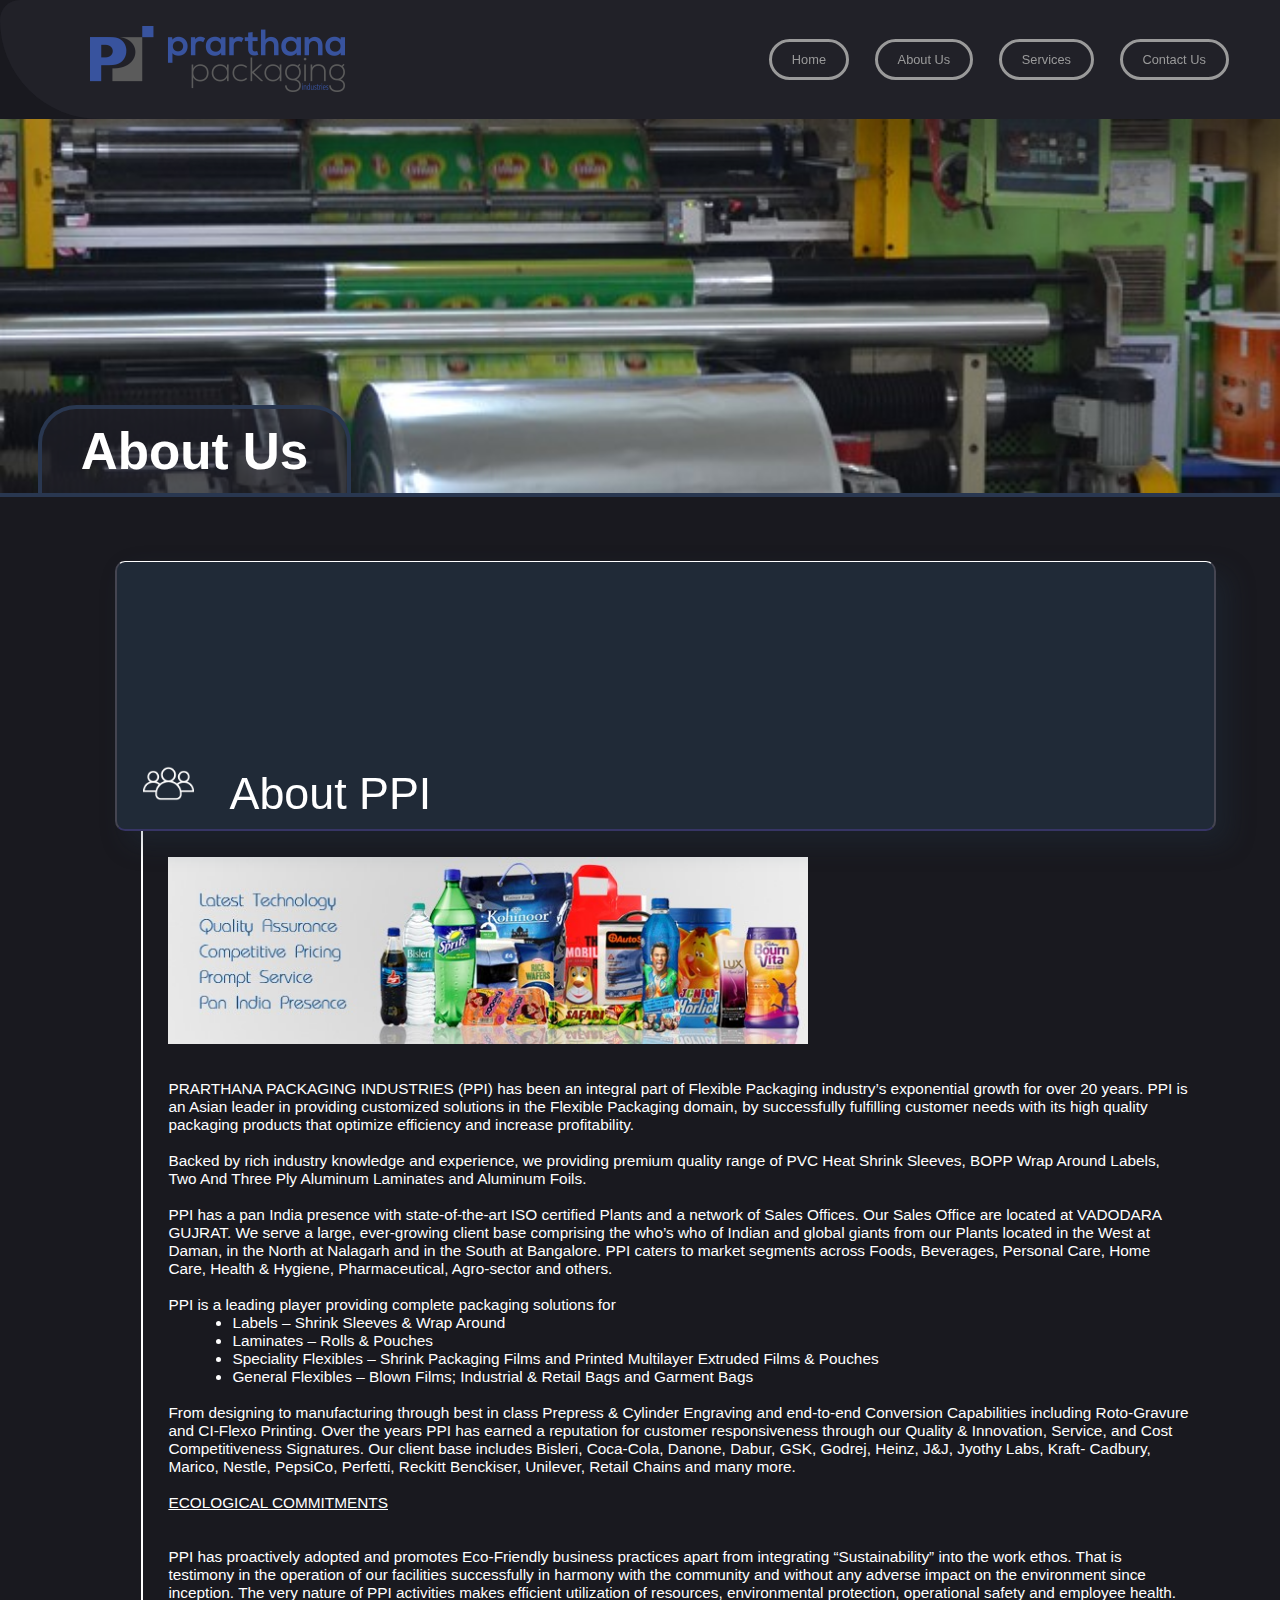
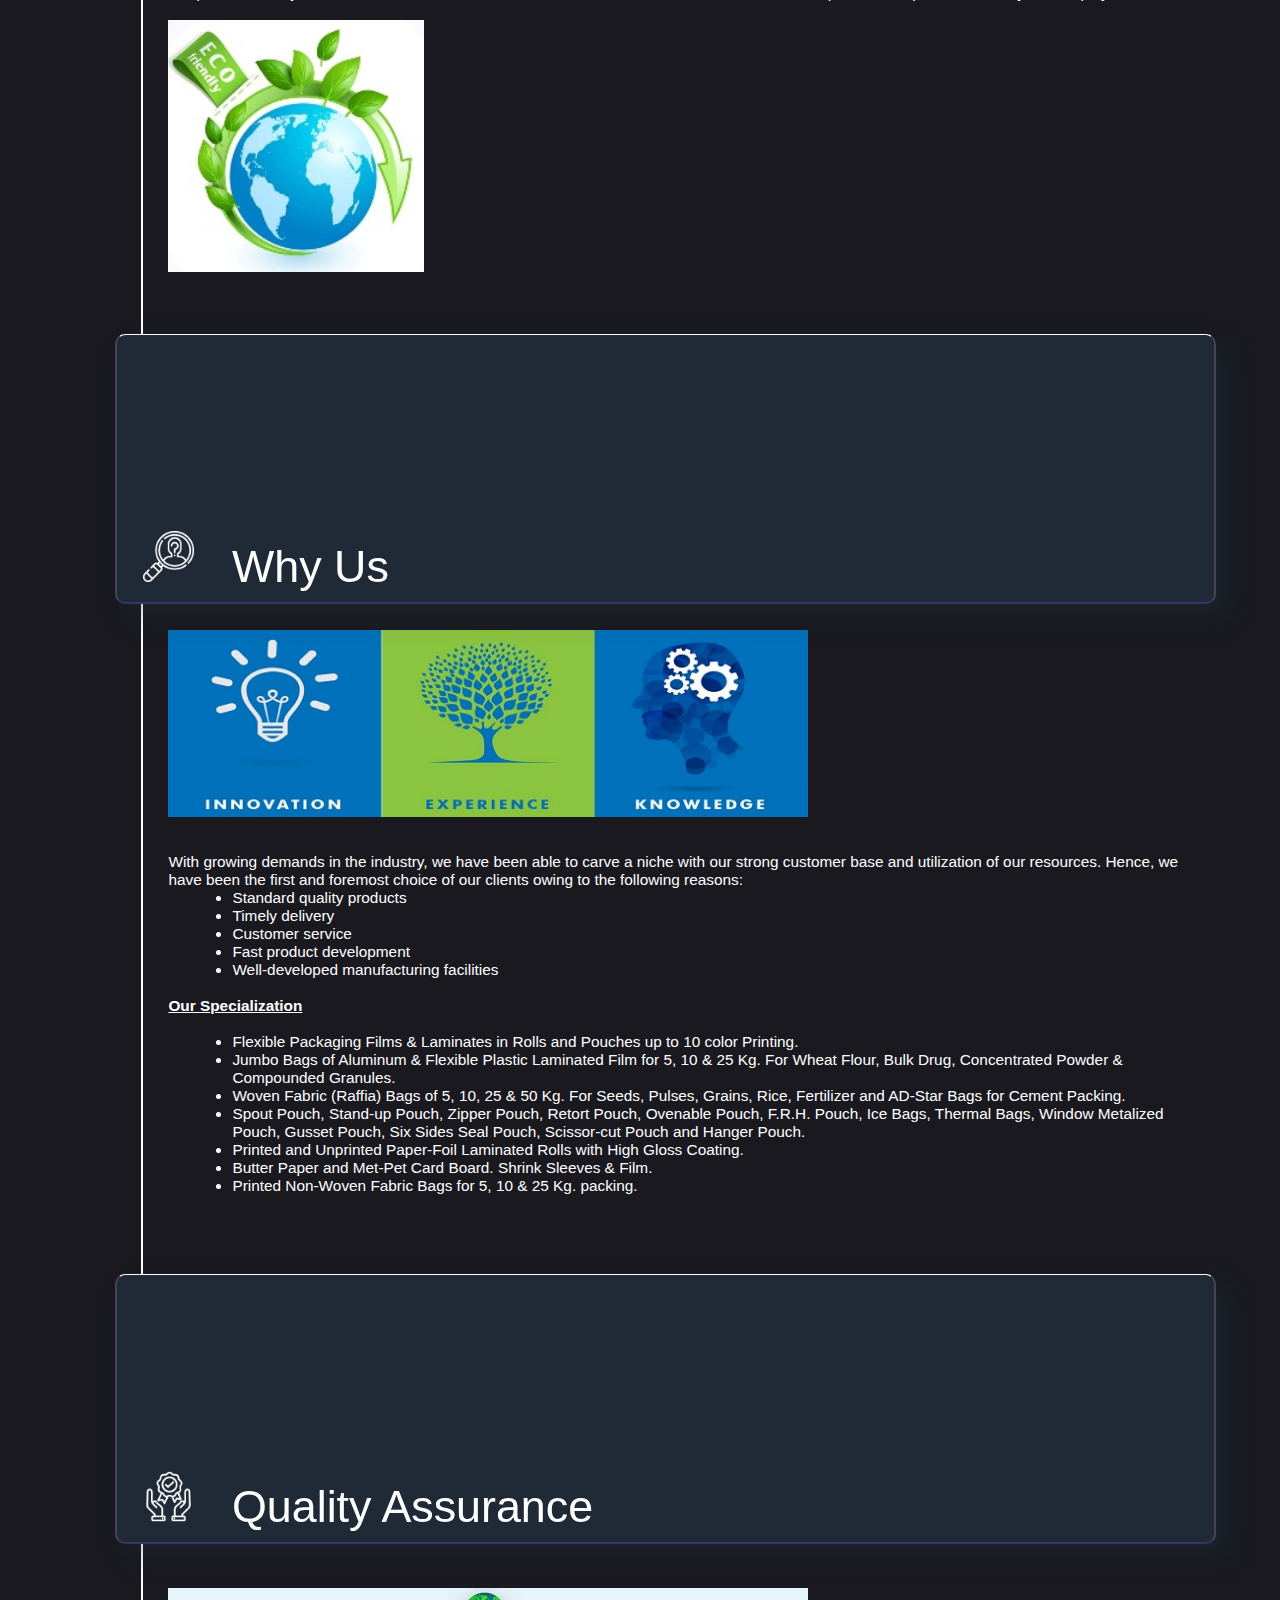
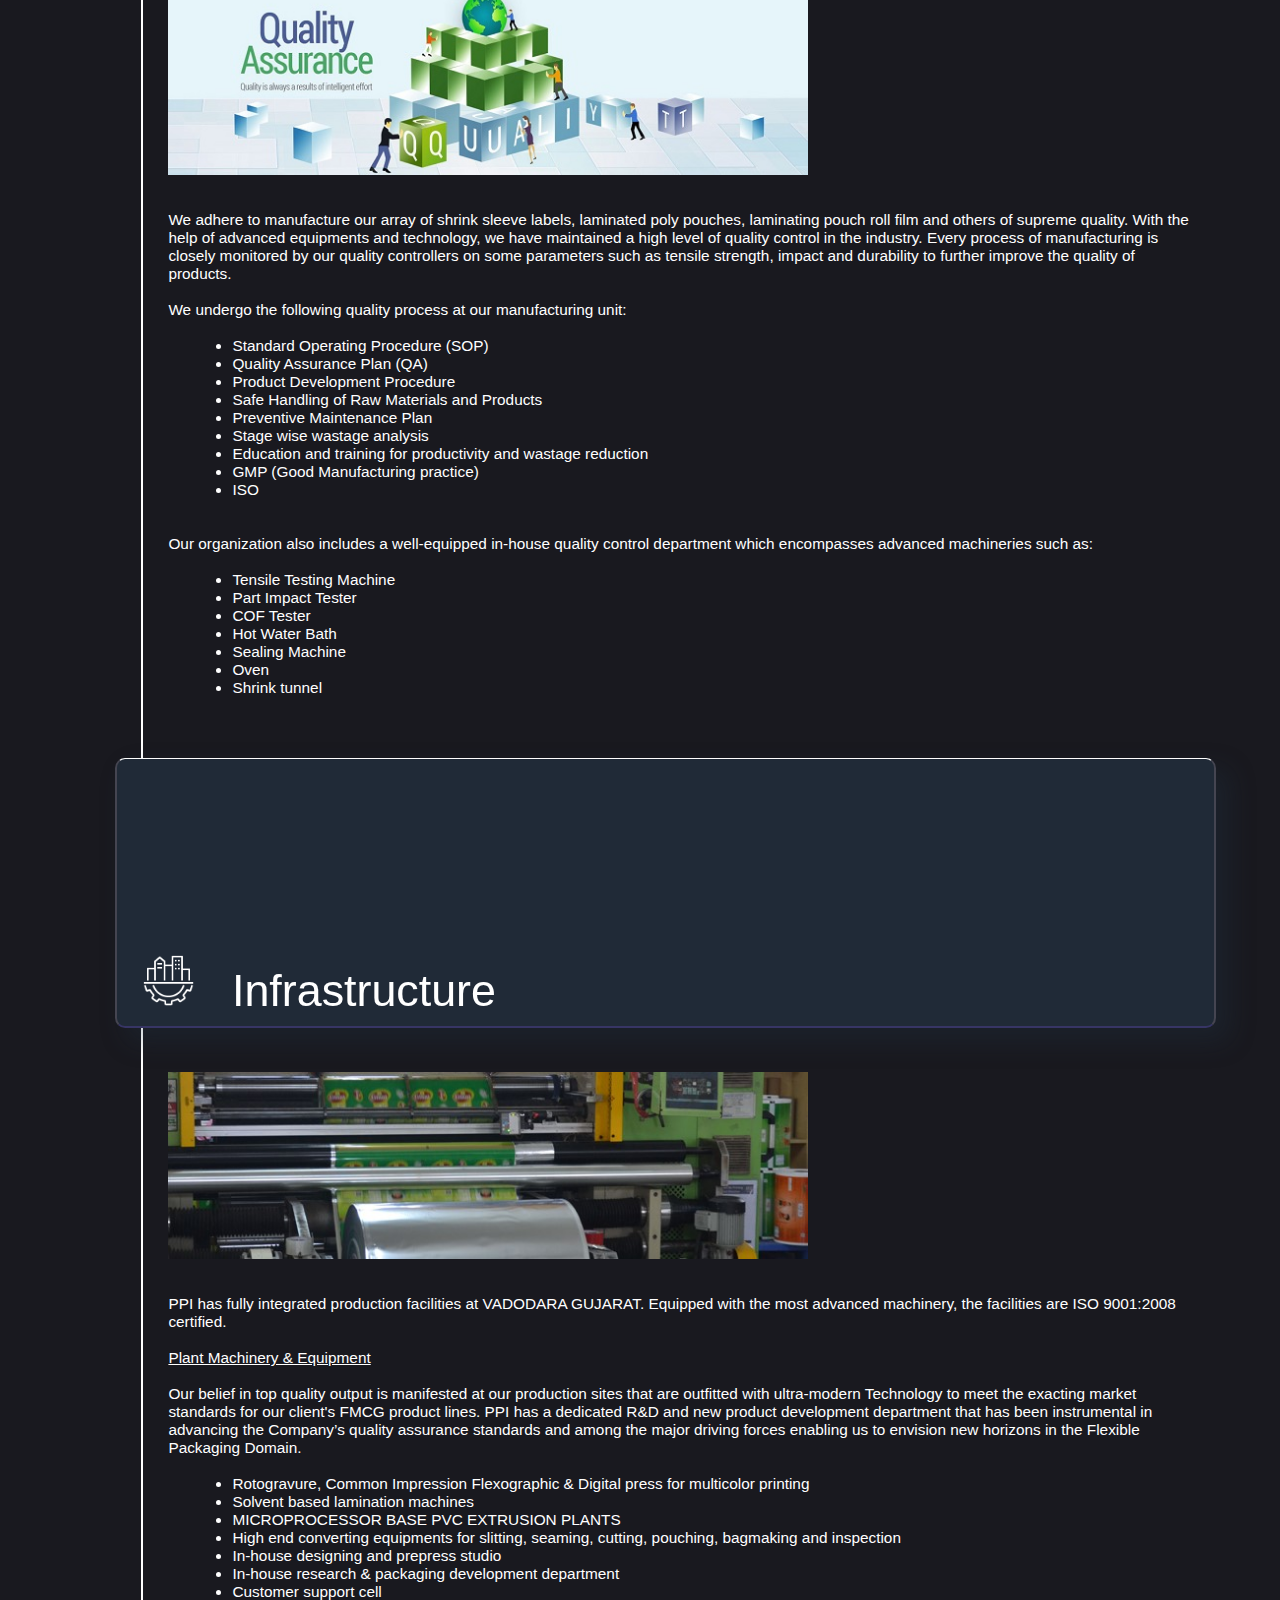
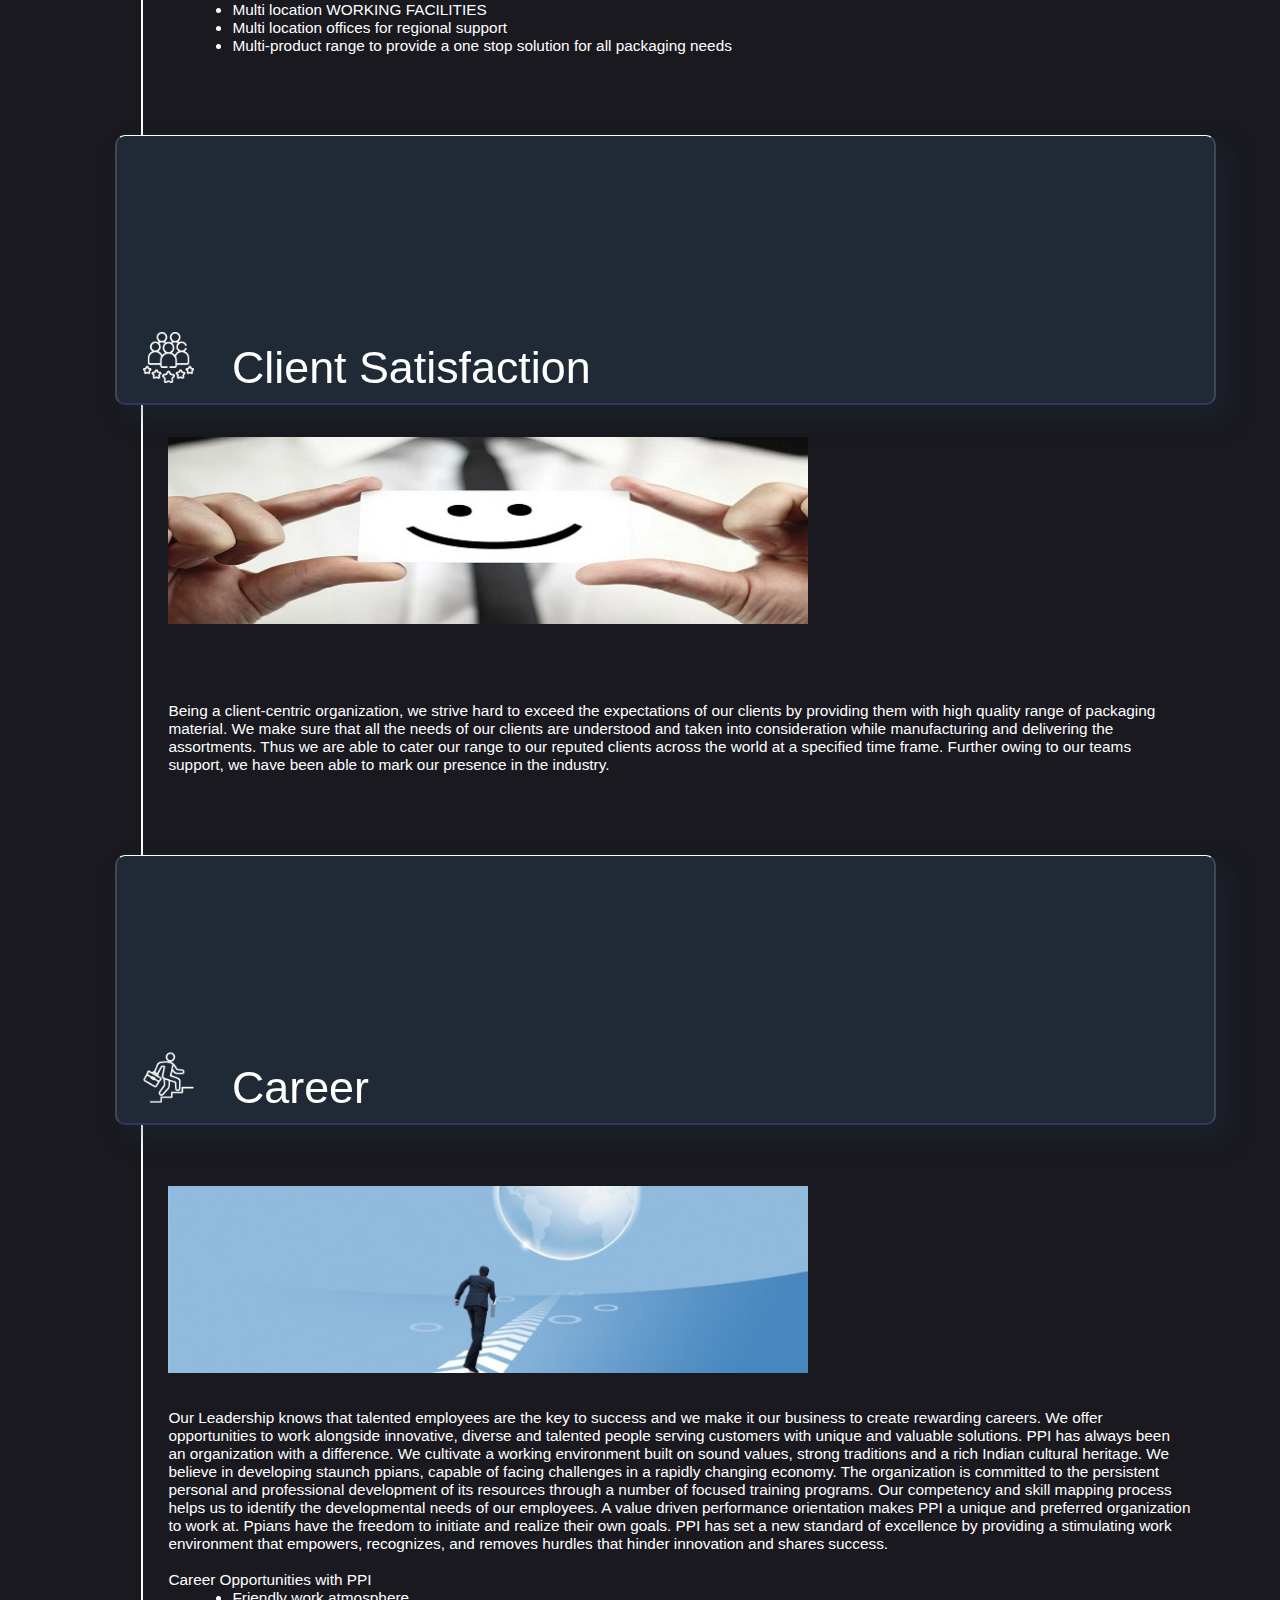
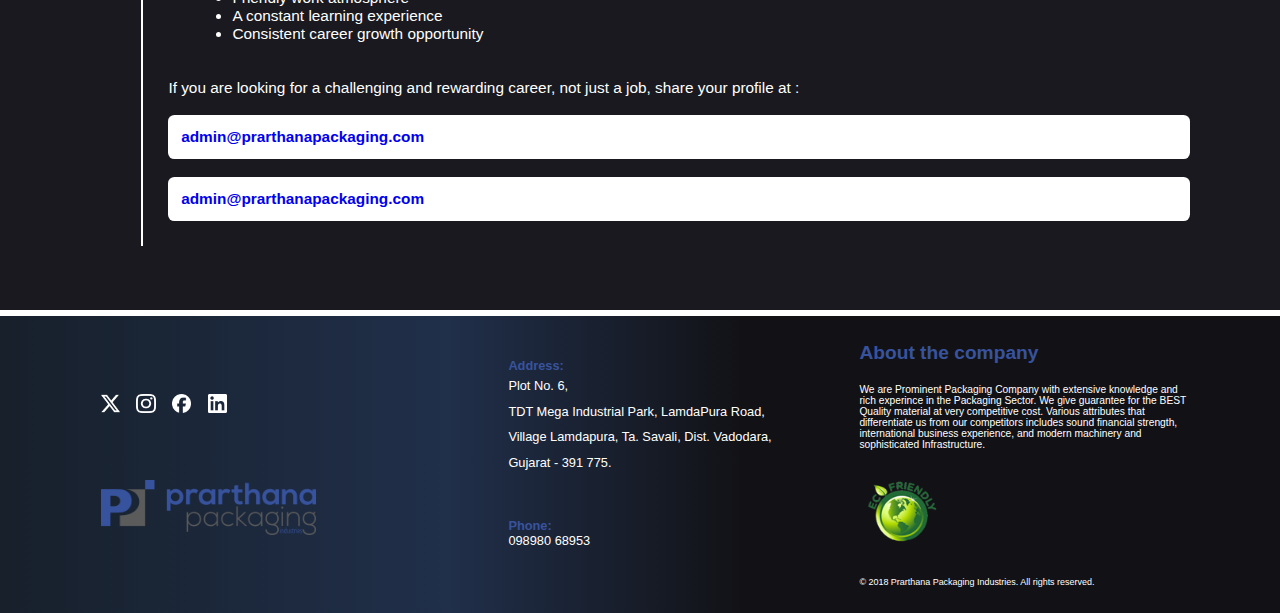
<file: aboutus.html>
<!DOCTYPE html>
<html lang="en">
  <head>
    <meta charset="UTF-8" />
    <meta name="viewport" content="width=device-width, initial-scale=1.0" />
    <title>
      About Us || Prarthana Packaging Industries,Business with Ethics, Latest
      Technology, Quality Assurance, Competetive Pricing
    </title>
    <link rel="stylesheet" href="style.css" />
  </head>
  <body>
    <div class="f1 active" style="background-color: #19191f;">
      <nav class="nav sticky" id="navbar">
        <a href="#" class="anav"
          ><img src="media/PPI_Logo.png" class="logo"
        /></a>

        <input type="checkbox" id="sidebar-active" />
        <label for="sidebar-active" class="open-sidebar-button"
          ><svg
            xmlns="http://www.w3.org/2000/svg"
            height="35px"
            viewBox="0 -960 960 960"
            width="35px"
            fill="#e8eaed"
          >
            <path
              d="M120-240v-80h720v80H120Zm0-200v-80h720v80H120Zm0-200v-80h720v80H120Z"
            />
          </svg>
        </label>

        <div class="nav-2">
          <label for="sidebar-active" class="close-sidebar-button">
            <svg
              xmlns="http://www.w3.org/2000/svg"
              height="40px"
              viewBox="0 -960 960 960"
              width="40px"
              fill="#e8eaed"
            >
              <path
                d="m256-200-56-56 224-224-224-224 56-56 224 224 224-224 56 56-224 224 224 224-56 56-224-224-224 224Z"
              />
            </svg>
          </label>
          <h4><a href="index.html">Home</a></h4>
          <h4><a href="aboutus.html">About Us</a></h4>
          <h4><a href="services.html">Services</a></h4>
          <h4><a href="contactus.html">Contact Us</a></h4>
        </div>
      </nav>
      <label for="sidebar-active" class="overlay"></label>

      <div class="display-image">
        <h1>About Us</h1>
        <img src="media/Infrastructure.jpg" alt="" />
      </div>
      
      <div class="ats-container">
        <div id="cards">
        <div class="ats-section card" onclick="toggleSection('company')">
          <div class="card-content">
          <img src="media/output-onlinepngtools (7).png" alt=""style="width: 4vmax;margin-right:2vw;" >
          
          About PPI
        </div></div>
        <div class="subsection expanded" id="company">
          <img src="media/AboutUSC.jpg" alt=""  />
          <br />
          <br />
          <p>
            <span style="font-weight: bolder">
              PRARTHANA PACKAGING INDUSTRIES (PPI)</span
            >
            has been an integral part of Flexible Packaging industry’s
            exponential growth for over 20 years. PPI is an Asian leader in
            providing customized solutions in the Flexible Packaging domain, by
            successfully fulfilling customer needs with its high quality
            packaging products that optimize efficiency and increase
            profitability. <br /><br />

            Backed by rich industry knowledge and experience, we providing
            premium quality range of PVC Heat Shrink Sleeves, BOPP Wrap Around
            Labels, Two And Three Ply Aluminum Laminates and Aluminum Foils.
            <br /><br />
            PPI has a pan India presence with state-of-the-art ISO certified
            Plants and a network of Sales Offices. Our Sales Office are located
            at VADODARA GUJRAT. We serve a large, ever-growing client base
            comprising the who’s who of Indian and global giants from our Plants
            located in the West at Daman, in the North at Nalagarh and in the
            South at Bangalore. PPI caters to market segments across Foods,
            Beverages, Personal Care, Home Care, Health & Hygiene,
            Pharmaceutical, Agro-sector and others.
            <br /><br />PPI is a leading player providing complete packaging
            solutions for
          </p>

          <ul style="margin-left: 5vw;">
            <li>Labels – Shrink Sleeves & Wrap Around</li>
            <li>Laminates – Rolls & Pouches</li>
            <li>
              Speciality Flexibles – Shrink Packaging Films and Printed
              Multilayer Extruded Films & Pouches
            </li>
            <li>
              General Flexibles – Blown Films; Industrial & Retail Bags and
              Garment Bags
            </li>
          </ul>
          <br />
          From designing to manufacturing through best in class Prepress &
          Cylinder Engraving and end-to-end Conversion Capabilities including
          Roto-Gravure and CI-Flexo Printing. Over the years PPI has earned a
          reputation for customer responsiveness through our Quality &
          Innovation, Service, and Cost Competitiveness Signatures. Our client
          base includes Bisleri, Coca-Cola, Danone, Dabur, GSK, Godrej, Heinz,
          J&J, Jyothy Labs, Kraft- Cadbury, Marico, Nestle, PepsiCo, Perfetti,
          Reckitt Benckiser, Unilever, Retail Chains and many more.
          <br /><br />
          <span style="font-weight: bolder; text-decoration: underline"
            >ECOLOGICAL COMMITMENTS</span
          >
          <br /><br />
          PPI has proactively adopted and promotes Eco-Friendly business
          practices apart from integrating “Sustainability” into the work ethos.
          That is testimony in the operation of our facilities successfully in
          harmony with the community and without any adverse impact on the
          environment since inception. The very nature of PPI activities makes
          efficient utilization of resources, environmental protection,
          operational safety and employee health.

          <br /><br />
          <img src="media/EcoFriendly2.jpg" alt="" style="width: 20vmax;" />
          
          <br /><br />
          
        </div>

        <div class="ats-section card" onclick="toggleSection('why-us')">
          <div class="card-content">
          <img src="media/output-onlinepngtools (6).png" alt=""style="width: 4vmax;margin-right:2vw;" >
          
          Why Us</div></div>
        <div class="subsection expanded" id="why-us">
          <img src="media/WhyUs.jpg" alt="" />
          <br /><br />

          With growing demands in the industry, we have been able to carve a
          niche with our strong customer base and utilization of our resources.
          Hence, we have been the first and foremost choice of our clients owing
          to the following reasons:
          <ul style="margin-left: 5vw;">
            <li>Standard quality products</li>
            <li>Timely delivery</li>
            <li>Customer service</li>
            <li>Fast product development</li>
            <li>Well-developed manufacturing facilities</li>
          </ul>
          <br />
          <p style="font-weight: bold; text-decoration: underline">
            Our Specialization
          </p>
          <br />
          <ul style="margin-left: 5vw;">
            <li>
              Flexible Packaging Films & Laminates in Rolls and Pouches up to 10
              color Printing.
            </li>
            <li>
              Jumbo Bags of Aluminum & Flexible Plastic Laminated Film for 5, 10
              & 25 Kg. For Wheat Flour, Bulk Drug, Concentrated Powder &
              Compounded Granules.
            </li>
            <li>
              Woven Fabric (Raffia) Bags of 5, 10, 25 & 50 Kg. For Seeds,
              Pulses, Grains, Rice, Fertilizer and AD-Star Bags for Cement
              Packing.
            </li>
            <li>
              Spout Pouch, Stand-up Pouch, Zipper Pouch, Retort Pouch, Ovenable
              Pouch, F.R.H. Pouch, Ice Bags, Thermal Bags, Window Metalized
              Pouch, Gusset Pouch, Six Sides Seal Pouch, Scissor-cut Pouch and
              Hanger Pouch.
            </li>
            <li>
              Printed and Unprinted Paper-Foil Laminated Rolls with High Gloss
              Coating.
            </li>
            <li>Butter Paper and Met-Pet Card Board. Shrink Sleeves & Film.</li>
            <li>Printed Non-Woven Fabric Bags for 5, 10 & 25 Kg. packing.</li>
          </ul>
          <br>
          <br>
          <br>
        </div>

        <div class="ats-section card" onclick="toggleSection('quality-assurance')">
          <div class="card-content">
          <img src="media/output-onlinepngtools (1).png" alt=""style="width: 4vmax;margin-right:2vw;" >
          
          Quality Assurance
        </div></div>
        <div class="subsection expanded" id="quality-assurance">
          
          
          <br>
          <img src="media/QualityBanner.jpg" alt=""/>
          <br>
          <br>
          <p>We adhere to manufacture our array of shrink sleeve labels, laminated poly pouches, laminating pouch roll film and others of supreme quality. With the help of advanced equipments and technology, we have maintained a high level of quality control in the industry. Every process of manufacturing is closely monitored by our quality controllers on some parameters such as tensile strength, impact and durability to further improve the quality of products.
            <br>
            <br>
            We undergo the following quality process at our manufacturing unit:
            <br>
            <br>
          <ul style="margin-left: 5vw;">
            
            
            
            
            
            
            
            <li>Standard Operating Procedure (SOP)</li>
            <li>Quality Assurance Plan (QA)</li>
            <li>Product Development Procedure</li>
            <li>Safe Handling of Raw Materials and Products</li>
            <li>
            Preventive Maintenance Plan</li>
            <li>Stage wise wastage analysis</li>
            <li>Education and training for productivity and wastage reduction</li>
            <li>GMP (Good Manufacturing practice)</li>
            <li>ISO</li>
          </ul>
          
          
          <br><br>
          Our organization also includes a well-equipped in-house quality control department which encompasses advanced machineries such as:
          <br><br>
          
          
          <ul style="margin-left: 5vw;">
            <li>Tensile Testing Machine
              
              
              
              
              
              </li>
            <li>Part Impact Tester</li>
            <li>COF Tester</li>
            <li>Hot Water Bath</li>
            <li>Sealing Machine</li>
            <li>Oven</li>
            <li>Shrink tunnel</li>
          </ul>
          
          
          <br><br>
          
          
          
          </p>
        </div>

        <div class="ats-section card" onclick="toggleSection('infrastructure')">
          <div class="card-content">
          <img src="media/output-onlinepngtools.png" alt=""style="width: 4vmax;margin-right:2vw;" >
          
          Infrastructure
        </div></div>
        <div class="subsection expanded" id="infrastructure">
          <br>
          <img src="media/Infrastructure.jpg" alt=""  />
          <br><br>
          <p>PPI has fully integrated production facilities at VADODARA GUJARAT. Equipped with the most advanced machinery, the facilities are ISO 9001:2008 certified.
            <br><br>
            
            <span style="font-weight: bolder;text-decoration: underline;">Plant Machinery & Equipment</span>
           
            
            <br><br>
Our belief in top quality output is manifested at our production sites that are outfitted with ultra-modern Technology to meet the exacting market standards for our client's FMCG product lines. PPI has a dedicated R&D and new product development department that has been instrumental in advancing the Company’s quality assurance standards and among the major driving forces enabling us to envision new horizons in the Flexible Packaging Domain.
            
<br><br>
            <ul style="margin-left: 5vw;">
              <li>Rotogravure, Common Impression Flexographic & Digital press for multicolor printing
                
                
                
                
                
                
                
                
                </li>
              <li>Solvent based lamination machines</li>
              <li>MICROPROCESSOR BASE PVC EXTRUSION PLANTS</li>
              <li>High end converting equipments for slitting, seaming, cutting, pouching, bagmaking and inspection</li>
              <li>In-house designing and prepress studio</li>
              <li>In-house research & packaging development department</li>
              <li>Customer support cell</li>
              <li>Multi location WORKING FACILITIES</li>
              <li>Multi location offices for regional support</li>
              <li>Multi-product range to provide a one stop solution for all packaging needs</li>
              
            </ul>
            
            
            
            <br>
            <br>
            <br>
            
            
            
          </p>
        </div>

        <div class="ats-section card" onclick="toggleSection('client-satisfaction')">
          <div class="card-content">
          <img src="media/output-onlinepngtools (2).png" alt=""style="width: 4vmax;margin-right:2vw;" >
          
          Client Satisfaction
        </div></div>
        <div class="subsection expanded" id="client-satisfaction">
          <img src="media/CustomerSatisfaction.jpg" alt="" >
          <br>
          <br>
          <br>
          <p>Being a client-centric organization, we strive hard to exceed the expectations of our clients by providing them with high quality range of packaging material. We make sure that all the needs of our clients are understood and taken into consideration while manufacturing and delivering the assortments. Thus we are able to cater our range to our reputed clients across the world at a specified time frame. Further owing to our teams support, we have been able to mark our presence in the industry.</p>
          <br>
          <br>
          
        </div>

        <div class="ats-section card" onclick="toggleSection('career')">
          <div class="card-content">
          <img src="media/mts.png" alt=""style="width: 4vmax;margin-right:2vw;" >
          Career</div></div>
        <div class="subsection expanded" id="career"><br><br>
          <img src="media/Career.jpg" alt=""  />
          <br><br>
          <p>Our Leadership knows that talented employees are the key to success and we make it our business to create rewarding careers. We offer opportunities to work alongside innovative, diverse and talented people serving customers with unique and valuable solutions. PPI has always been an organization with a difference. We cultivate a working environment built on sound values, strong traditions and a rich Indian cultural heritage. We believe in developing staunch ppians, capable of facing challenges in a rapidly changing economy. The organization is committed to the persistent personal and professional development of its resources through a number of focused training programs. Our competency and skill mapping process helps us to identify the developmental needs of our employees. A value driven performance orientation makes PPI a unique and preferred organization to work at. Ppians have the freedom to initiate and realize their own goals. PPI has set a new standard of excellence by providing a stimulating work environment that empowers, recognizes, and removes hurdles that hinder innovation and shares success.
            
            <br><br>
            Career Opportunities with PPI
            <br>
            <ul style="margin-left: 5vw;">
              <li>Friendly work atmosphere
                
                </li>
              <li>A constant learning experience</li>
              <li>Consistent career growth opportunity</li>
            </ul>
            <br>
            <br>If you are looking for a challenging and rewarding career, not just a job, share your profile at :
            <br><br>
            <a href="mailto:admin@prarthanapackaging.com"style="text-decoration:none;background-color:white;padding:1vw;border-radius:0.5vw;font-weight:bold;">admin@prarthanapackaging.com</a>
            <br>
            <a href="mailto:info@prarthanapackaging.com"style="text-decoration:none;background-color:white;padding:1vw;border-radius:0.5vw;font-weight:bold;">admin@prarthanapackaging.com</a>
          </p>
        </div>
      </div>
    </div>
   
      <footer class="footer-distributed">
        <div class="footer-left">
          <div class="footer-icons">
            <a href="#"><img src="media/x-social-media-white-icon.png" /></a>
            <a href="#"><img src="media/instagram-white-icon.png" /></a>
            <a href="#"
              ><img src="media/facebook-app-round-white-icon.png"
            /></a>
            <a href="#"><img src="media/linkedin-app-white-icon.png" /></a>
          </div>
          <img src="media/PPI_Logo.png" />
        </div>

        <div class="footer-center">
          <div>
            <i class="fa fa-map-marker"></i>
            <h3 class="addresss">Address:</h3>
            <p>
              <span
                >Plot No. 6,<br />
                TDT Mega Industrial Park, LamdaPura Road,<br />
                Village Lamdapura, Ta. Savali, Dist. Vadodara,<br />
                Gujarat - 391 775.</span
              >
            </p>
          </div>

          <div>
            <i class="fa fa-phone"></i>
            <h3 class="phn">Phone:</h3>

            <p class="aphn">098980 68953</p>
          </div>
        </div>

        <div class="footer-right">
          <p class="footer-company-about">
            <span>About the company</span>
            We are Prominent Packaging Company with extensive knowledge and rich
            experince in the Packaging Sector. We give guarantee for the BEST
            Quality material at very competitive cost. Various attributes that
            differentiate us from our competitors includes sound financial
            strength, international business experience, and modern machinery
            and sophisticated Infrastructure.
          </p>
          <img src="media/EcoFriendly4.png" />

          <p class="footer-company-name">
            © 2018 Prarthana Packaging Industries. All rights reserved.
          </p>
        </div>
      </footer>
    
  </div>
    <script>
      document
        .getElementById("sidebar-active")
        .addEventListener("change", function () {
          var nav2 = document.querySelector(".nav-2");
          var nav = document.querySelector(".nav");
          if (this.checked) {
            document
              .querySelector(".open-sidebar-button")
              .classList.add("clicked");
            document
              .querySelector(".close-sidebar-button")
              .classList.add("clicked");
            document.querySelector(".overlay").classList.add("clicked");
            document.querySelector(".overlay").classList.add("clicked");

            nav2.classList.add("clicked");
            nav.classList.add("clicked");
            document.body.classList.add("no-scroll");
          } else {
            document
              .querySelector(".open-sidebar-button")
              .classList.remove("clicked");
            document
              .querySelector(".close-sidebar-button")
              .classList.remove("clicked");

            document.querySelector(".overlay").classList.remove("clicked");
            document.body.classList.remove("no-scroll");

            nav2.classList.remove("clicked");
            nav.classList.remove("clicked");
          }
        });

      function toggleSection(id) {
        const section = document.getElementById(id);
        const sections = document.querySelectorAll(".subsection");

        sections.forEach((s) => {
          if (s.id === id) {
            s.classList.toggle("expanded");
          } else {
            s.classList.remove("expanded");
          }
        });
      }
      
document.body.style.setProperty( "--dw", document.body.clientWidth + "px" );
document.body.style.setProperty( "--dh", document.body.clientHeight + "px" );
document.getElementById("cards").onpointermove = e => {
  for(const card of document.getElementsByClassName("card")) {
    const rect = card.getBoundingClientRect();
    const x = e.clientX - rect.left;
    const y = e.clientY - rect.top; 
    
  card.style.setProperty("--mouse-x", `${x}px`);
  card.style.setProperty("--mouse-y", `${y}px`);
    
  const BOX = card.getBoundingClientRect();
  const POINT = { x: x, y: y };
  const RATIO = { x: POINT.x / BOX.width, y: POINT.y / BOX.height };
  const CENTER = fromCenter( RATIO );
  // set some css variables referenced in css
  card.style.setProperty( "--ratio-x", RATIO.x );
  card.style.setProperty( "--ratio-y", RATIO.y );
  }
  
}
function fromCenter({ x, y }) {
  return Math.min(Math.max( 0, Math.sqrt( (y - .5) * (y - .5) + (x  - .5) * (x - .5) ) / .5 ), 1 );
}
    </script>
  </body>
</html>
</file>
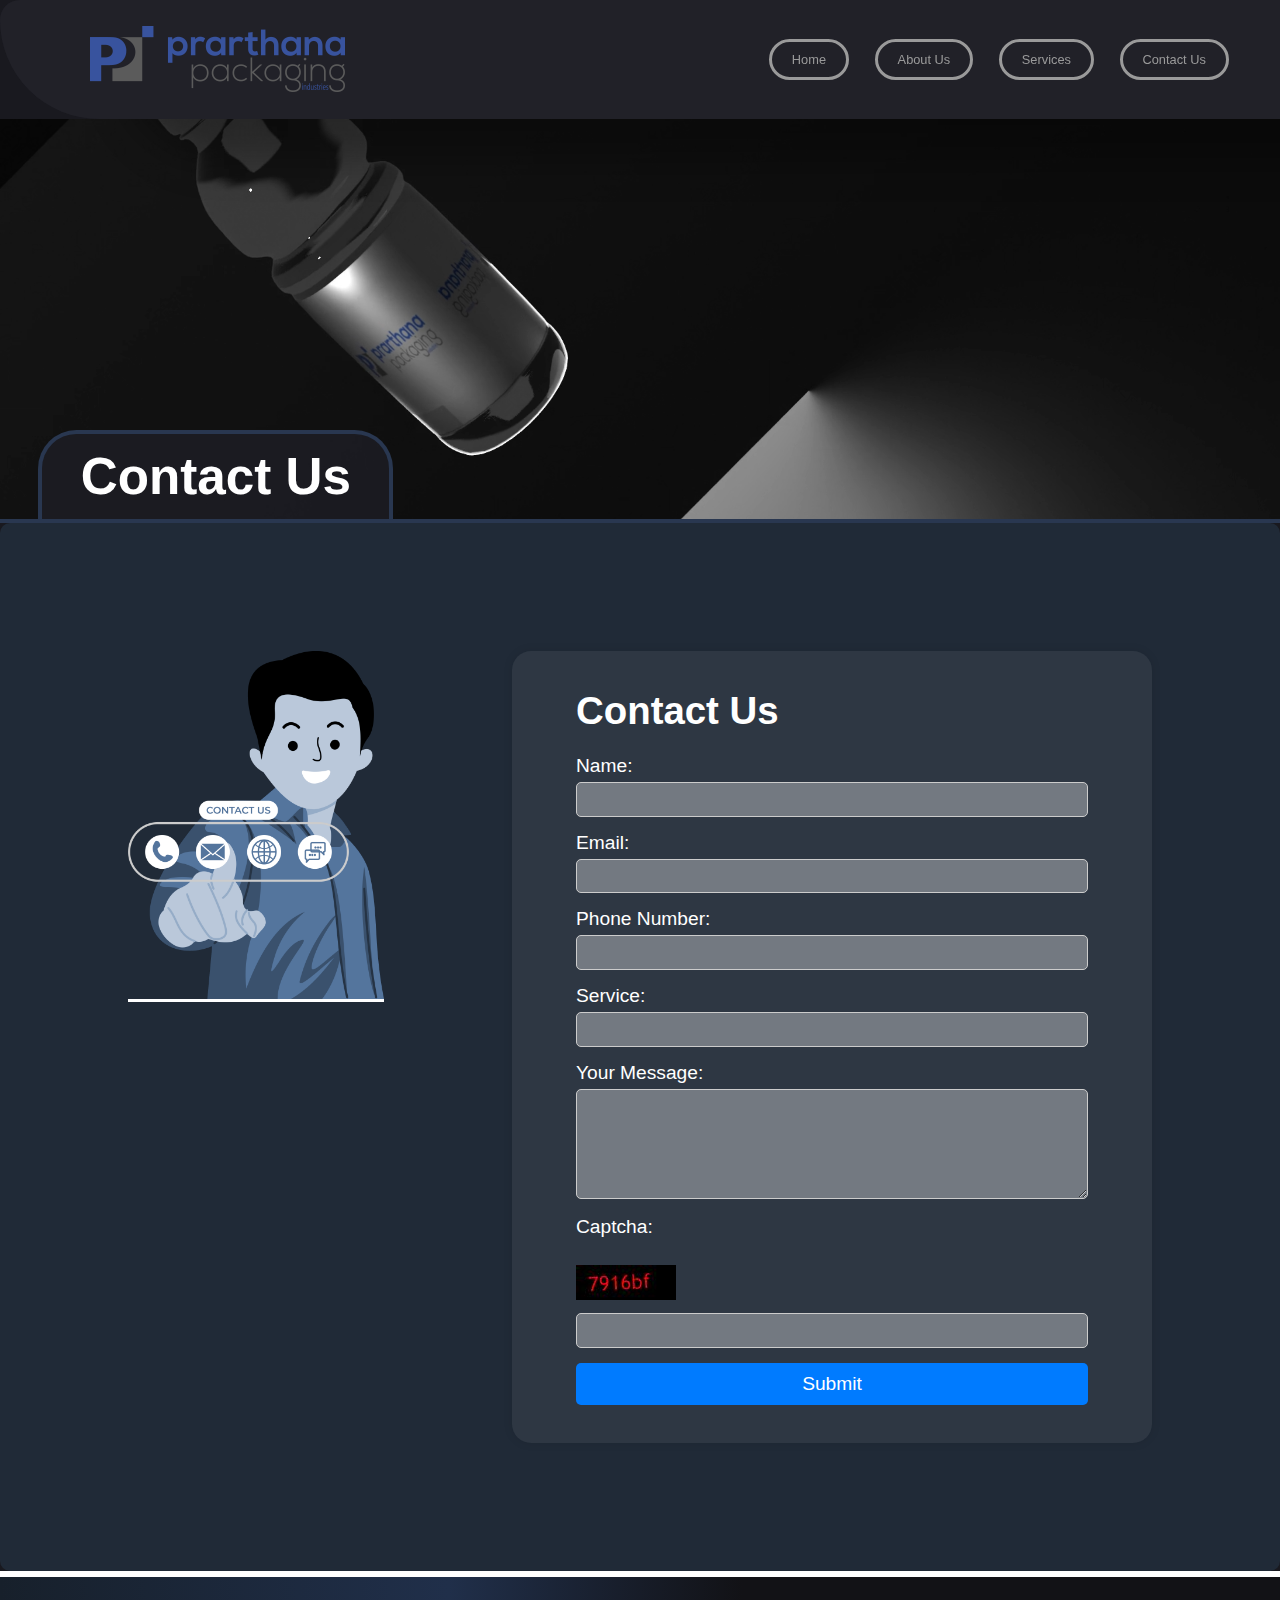
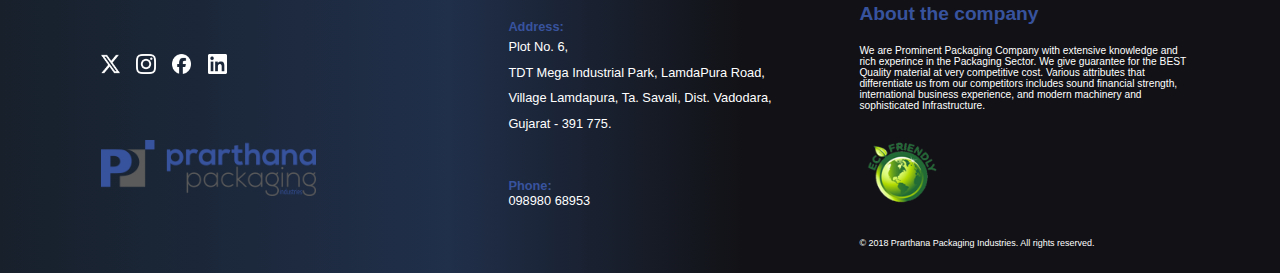
<file: contactus.html>
<!DOCTYPE html>
<html lang="en">
  <head>
    <meta charset="UTF-8" />
    <meta name="viewport" content="width=device-width, initial-scale=1.0" />
    <title>Contact Us || Prarthana Packaging Industries,Vadodara</title>
    <link rel="stylesheet" href="style.css" />
  </head>
  <body>
    <div class="f1 active" style="background-color: #19191f">
      <nav class="nav sticky" id="navbar">
        <a href="#" class="anav"
          ><img src="media/PPI_Logo.png" class="logo"
        /></a>

        <input type="checkbox" id="sidebar-active" />
        <label for="sidebar-active" class="open-sidebar-button"
          ><svg
            xmlns="http://www.w3.org/2000/svg"
            height="35px"
            viewBox="0 -960 960 960"
            width="35px"
            fill="#e8eaed"
          >
            <path
              d="M120-240v-80h720v80H120Zm0-200v-80h720v80H120Zm0-200v-80h720v80H120Z"
            />
          </svg>
        </label>

        <div class="nav-2">
          <label for="sidebar-active" class="close-sidebar-button">
            <svg
              xmlns="http://www.w3.org/2000/svg"
              height="40px"
              viewBox="0 -960 960 960"
              width="40px"
              fill="#e8eaed"
            >
              <path
                d="m256-200-56-56 224-224-224-224 56-56 224 224 224-224 56 56-224 224 224 224-56 56-224-224-224 224Z"
              />
            </svg>
          </label>
          <h4><a href="index.html">Home</a></h4>
          <h4><a href="aboutus.html">About Us</a></h4>
          <h4><a href="services.html">Services</a></h4>
          <h4><a href="contactus.html">Contact Us</a></h4>
        </div>
      </nav>
      <label for="sidebar-active" class="overlay"></label>

      <div class="display-image">
        <h1>Contact Us</h1>
        <img src="media/21.png" alt="" />
      </div>

   
        <div id="cards">
          <div class="card" style="display: flex;width:100vw;margin:0;padding:10vw;justify-content: center;align-items: center;">
            <div class="gg card-content" style="display: flex;justify-content: space-between;width: 100vw;">
              <div class="csimg"style="">
              <img src="media/cusimg.png" alt=""style="" ></div>
               <div class="cscontainer">
                <h1>Contact Us</h1>
                <br>
                <br>
                <form id="contactForm" action="/submit" method="POST">
                    <div class="form-group">
                        <label for="name">Name:</label>
                        <input type="text" id="name" name="name" required>
                    </div>
                    <div class="form-group">
                        <label for="email">Email:</label>
                        <input type="email" id="email" name="email" required>
                    </div>
                    <div class="form-group">
                        <label for="phone">Phone Number:</label>
                        <input type="tel" id="phone" name="phone" required>
                    </div>
                    <div class="form-group">
                        <label for="service">Service:</label>
                        <input type="text" id="service" name="service" required>
                    </div>
                    <div class="form-group">
                        <label for="message">Your Message:</label>
                        <textarea id="message" name="message" rows="5" required></textarea>
                    </div>
                    <div class="form-group">
                      
                        <label for="captcha">Captcha:</label> <br><br>
                        
                        <img src="media/GenerateCaptcha.ashx" alt="Captcha Image">
                        <br><br>
                        
                        <input type="text" id="captcha" name="captcha" required>
                        
                    </div>
                    <button type="submit">Submit</button>
                </form>
            </div>
            </div>
          
          
        </div>
      </div>

      <footer class="footer-distributed">
        <div class="footer-left">
          <div class="footer-icons">
            <a href="#"><img src="media/x-social-media-white-icon.png" /></a>
            <a href="#"><img src="media/instagram-white-icon.png" /></a>
            <a href="#"
              ><img src="media/facebook-app-round-white-icon.png"
            /></a>
            <a href="#"><img src="media/linkedin-app-white-icon.png" /></a>
          </div>
          <img src="media/PPI_Logo.png" />
        </div>

        <div class="footer-center">
          <div>
            <i class="fa fa-map-marker"></i>
            <h3 class="addresss">Address:</h3>
            <p>
              <span
                >Plot No. 6,<br />
                TDT Mega Industrial Park, LamdaPura Road,<br />
                Village Lamdapura, Ta. Savali, Dist. Vadodara,<br />
                Gujarat - 391 775.</span
              >
            </p>
          </div>

          <div>
            <i class="fa fa-phone"></i>
            <h3 class="phn">Phone:</h3>

            <p class="aphn">098980 68953</p>
          </div>
        </div>

        <div class="footer-right">
          <p class="footer-company-about">
            <span>About the company</span>
            We are Prominent Packaging Company with extensive knowledge and rich
            experince in the Packaging Sector. We give guarantee for the BEST
            Quality material at very competitive cost. Various attributes that
            differentiate us from our competitors includes sound financial
            strength, international business experience, and modern machinery
            and sophisticated Infrastructure.
          </p>
          <img src="media/EcoFriendly4.png" />

          <p class="footer-company-name">
            © 2018 Prarthana Packaging Industries. All rights reserved.
          </p>
        </div>
      </footer>
    </div>

    <script>
      document
        .getElementById("sidebar-active")
        .addEventListener("change", function () {
          var nav2 = document.querySelector(".nav-2");
          var nav = document.querySelector(".nav");
          if (this.checked) {
            document
              .querySelector(".open-sidebar-button")
              .classList.add("clicked");
            document
              .querySelector(".close-sidebar-button")
              .classList.add("clicked");
            document.querySelector(".overlay").classList.add("clicked");
            document.querySelector(".overlay").classList.add("clicked");

            nav2.classList.add("clicked");
            nav.classList.add("clicked");
            document.body.classList.add("no-scroll");
          } else {
            document
              .querySelector(".open-sidebar-button")
              .classList.remove("clicked");
            document
              .querySelector(".close-sidebar-button")
              .classList.remove("clicked");

            document.querySelector(".overlay").classList.remove("clicked");
            document.body.classList.remove("no-scroll");

            nav2.classList.remove("clicked");
            nav.classList.remove("clicked");
          }
        });

      document.body.style.setProperty("--dw", document.body.clientWidth + "px");
      document.body.style.setProperty(
        "--dh",
        document.body.clientHeight + "px"
      );
      document.getElementById("cards").onpointermove = (e) => {
        for (const card of document.getElementsByClassName("card")) {
          const rect = card.getBoundingClientRect();
          const x = e.clientX - rect.left;
          const y = e.clientY - rect.top;

          card.style.setProperty("--mouse-x", `${x}px`);
          card.style.setProperty("--mouse-y", `${y}px`);

          const BOX = card.getBoundingClientRect();
          const POINT = { x: x, y: y };
          const RATIO = { x: POINT.x / BOX.width, y: POINT.y / BOX.height };
          const CENTER = fromCenter(RATIO);
          // set some css variables referenced in css
          card.style.setProperty("--ratio-x", RATIO.x);
          card.style.setProperty("--ratio-y", RATIO.y);
        }
      };
      function fromCenter({ x, y }) {
        return Math.min(
          Math.max(
            0,
            Math.sqrt((y - 0.5) * (y - 0.5) + (x - 0.5) * (x - 0.5)) / 0.5
          ),
          1
        );
      }
      
      document.getElementById('contactForm').addEventListener('submit', function(event) {
    event.preventDefault();

    // Get form values
    const name = document.getElementById('name').value.trim();
    const email = document.getElementById('email').value.trim();
    const phone = document.getElementById('phone').value.trim();
    const service = document.getElementById('service').value.trim();
    const message = document.getElementById('message').value.trim();
    const captcha = document.getElementById('captcha').value.trim();

    // Validation flags
    let valid = true;
    let errors = [];

    // Validate name (non-empty)
    if (name === "") {
        valid = false;
        errors.push("Name is required.");
    }

    // Validate email format
    const emailPattern = /^[^\s@]+@[^\s@]+\.[^\s@]+$/;
    if (!emailPattern.test(email)) {
        valid = false;
        errors.push("Please enter a valid email address.");
    }

    // Validate phone number format (simple example: digits only and length check)
    const phonePattern = /^\d{10}$/;
    if (!phonePattern.test(phone)) {
        valid = false;
        errors.push("Please enter a valid 10-digit phone number.");
    }

    // Validate service (non-empty)
    if (service === "") {
        valid = false;
        errors.push("Service is required.");
    }

    // Validate message (non-empty)
    if (message === "") {
        valid = false;
        errors.push("Message is required.");
    }

    // Validate captcha (non-empty)
    if (captcha === "") {
        valid = false;
        errors.push("Captcha is required.");
    }

    // Display errors or submit form
    if (!valid) {
        alert(errors.join("\n"));
    } else {
        this.submit();
    }
});

    </script>
  </body>
</html>
</file>
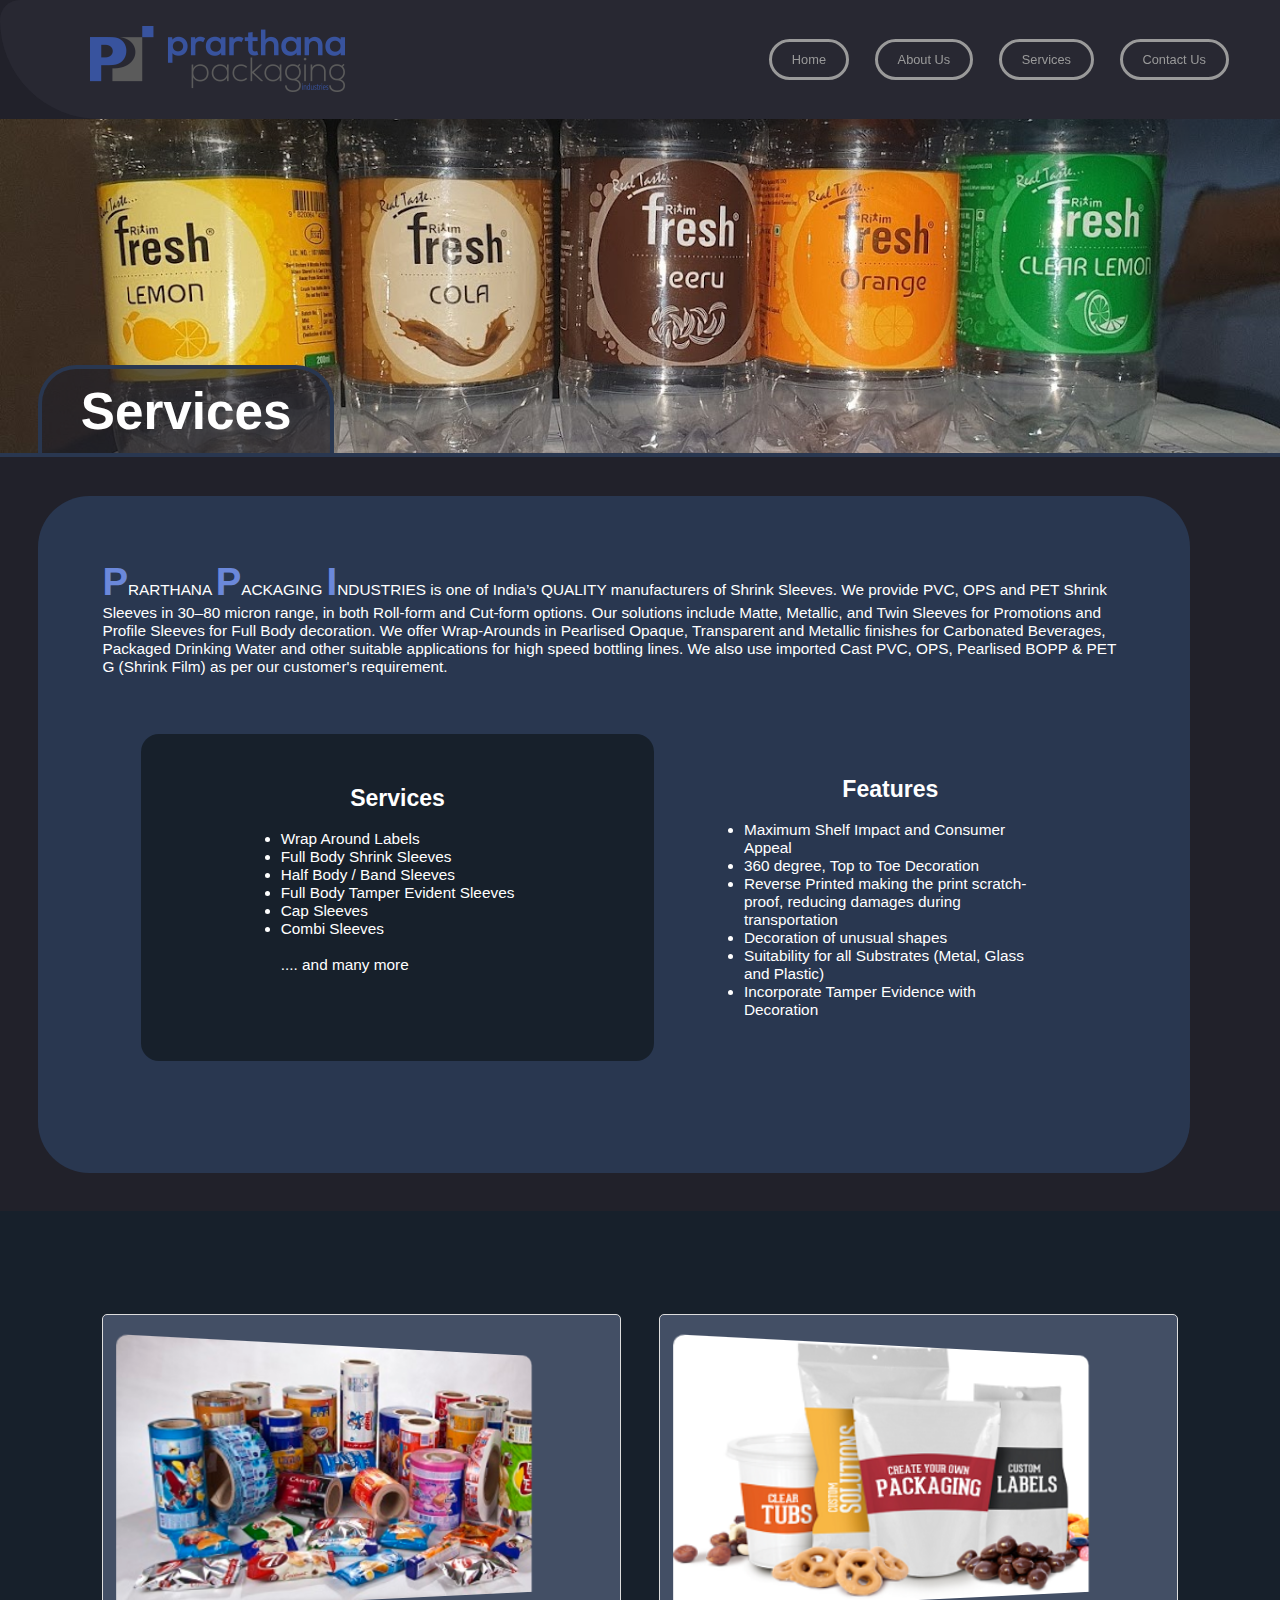
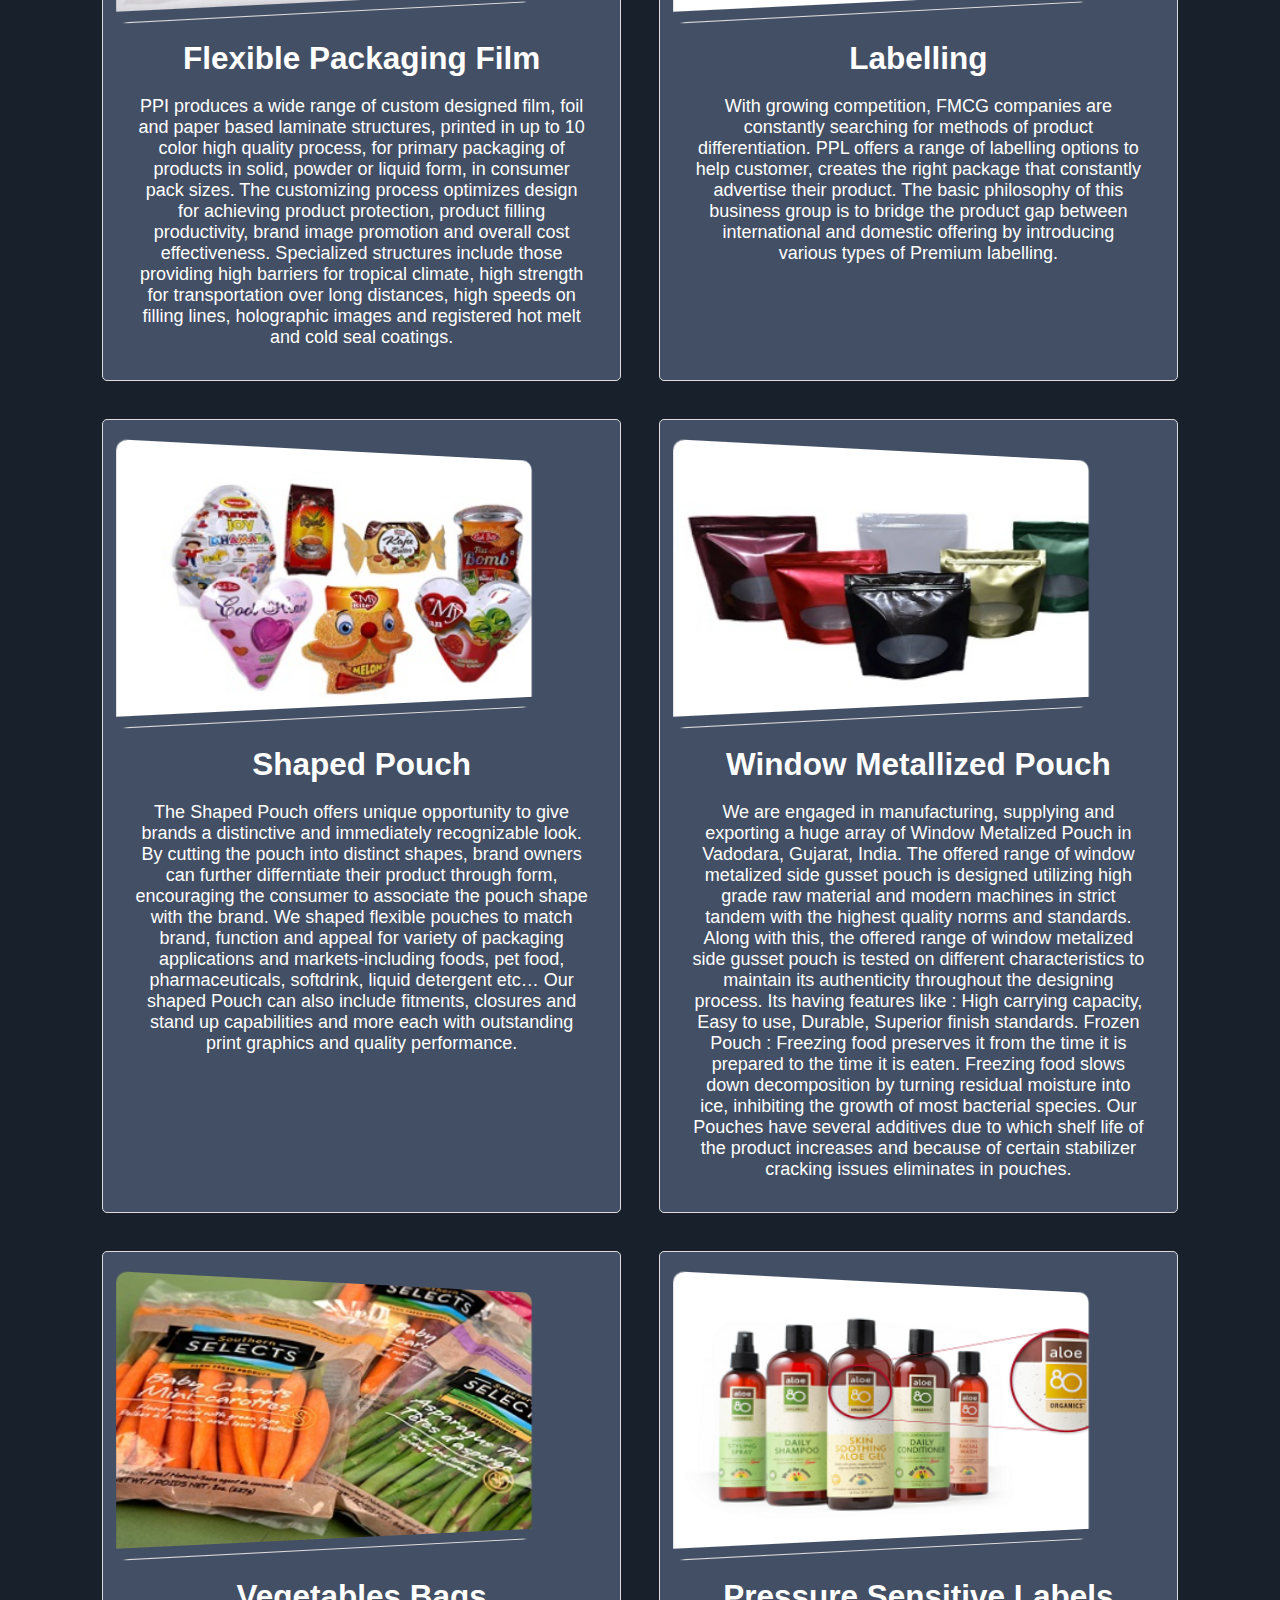
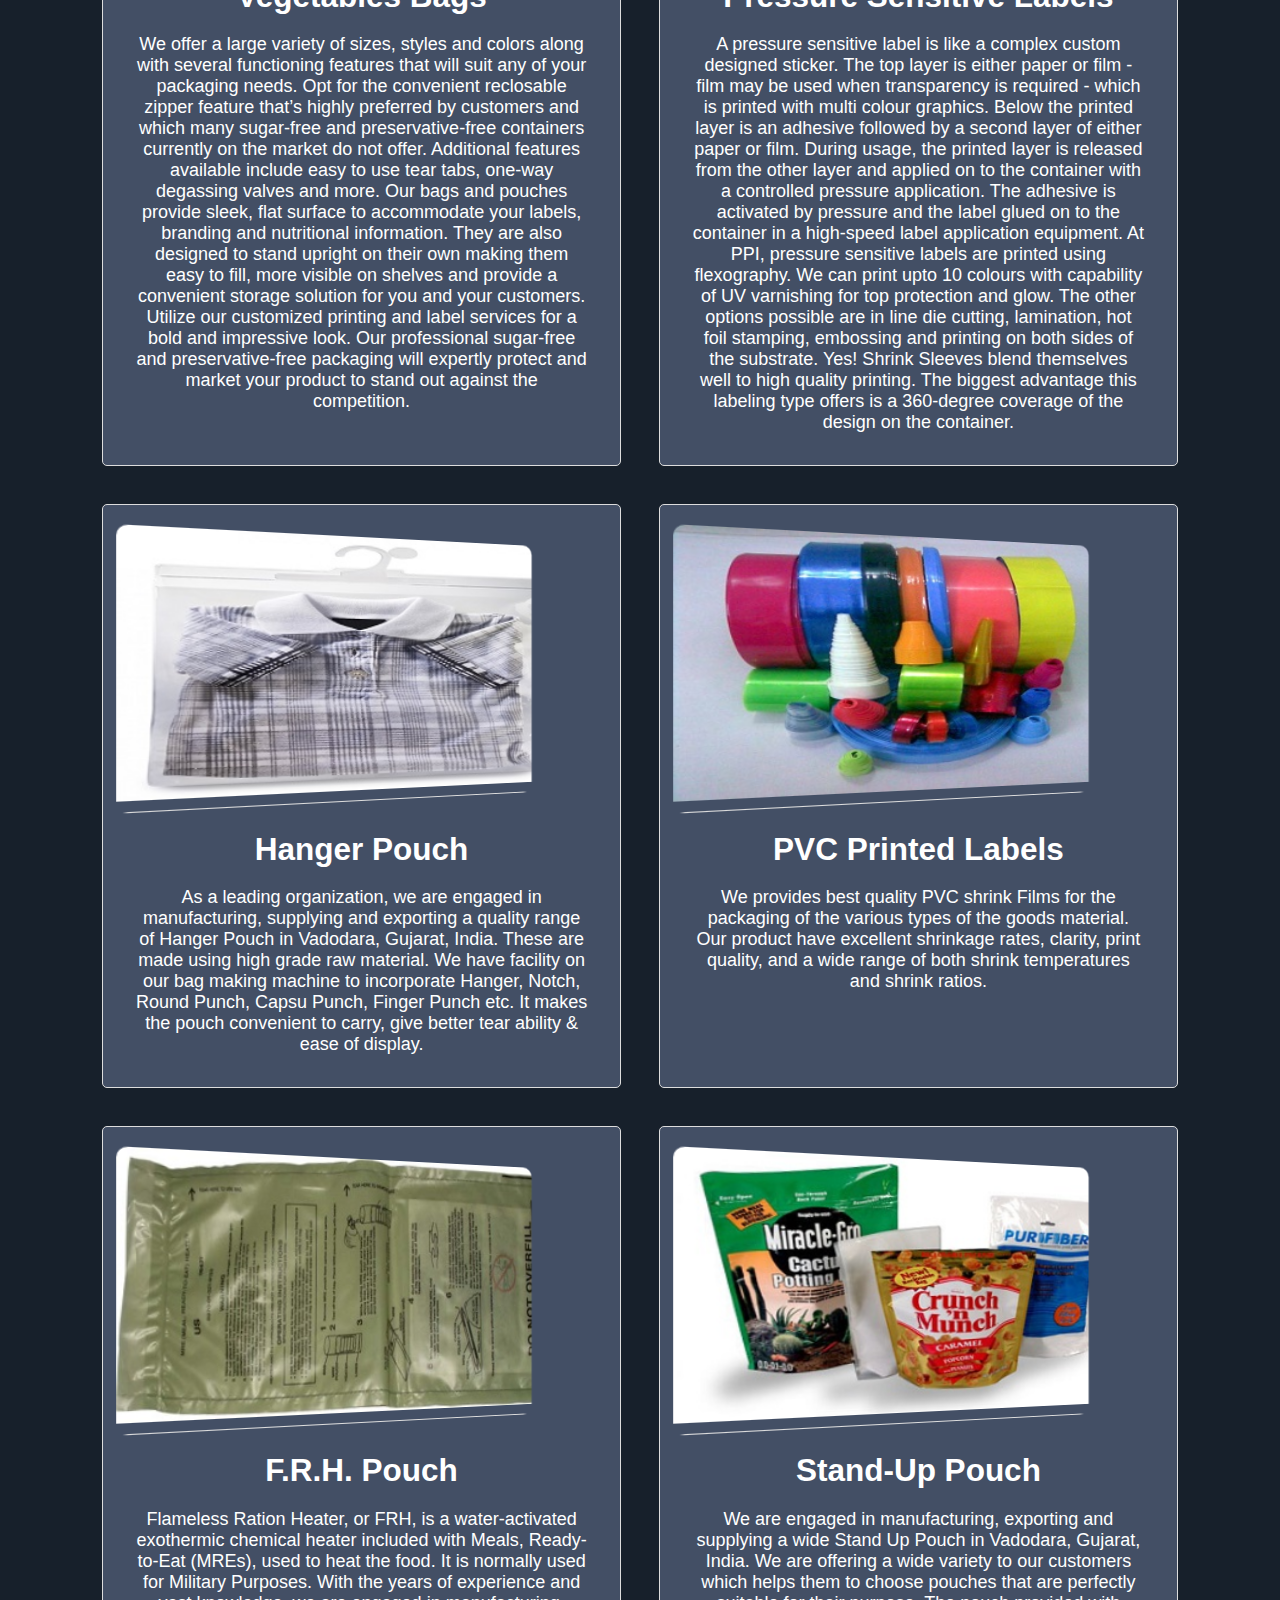
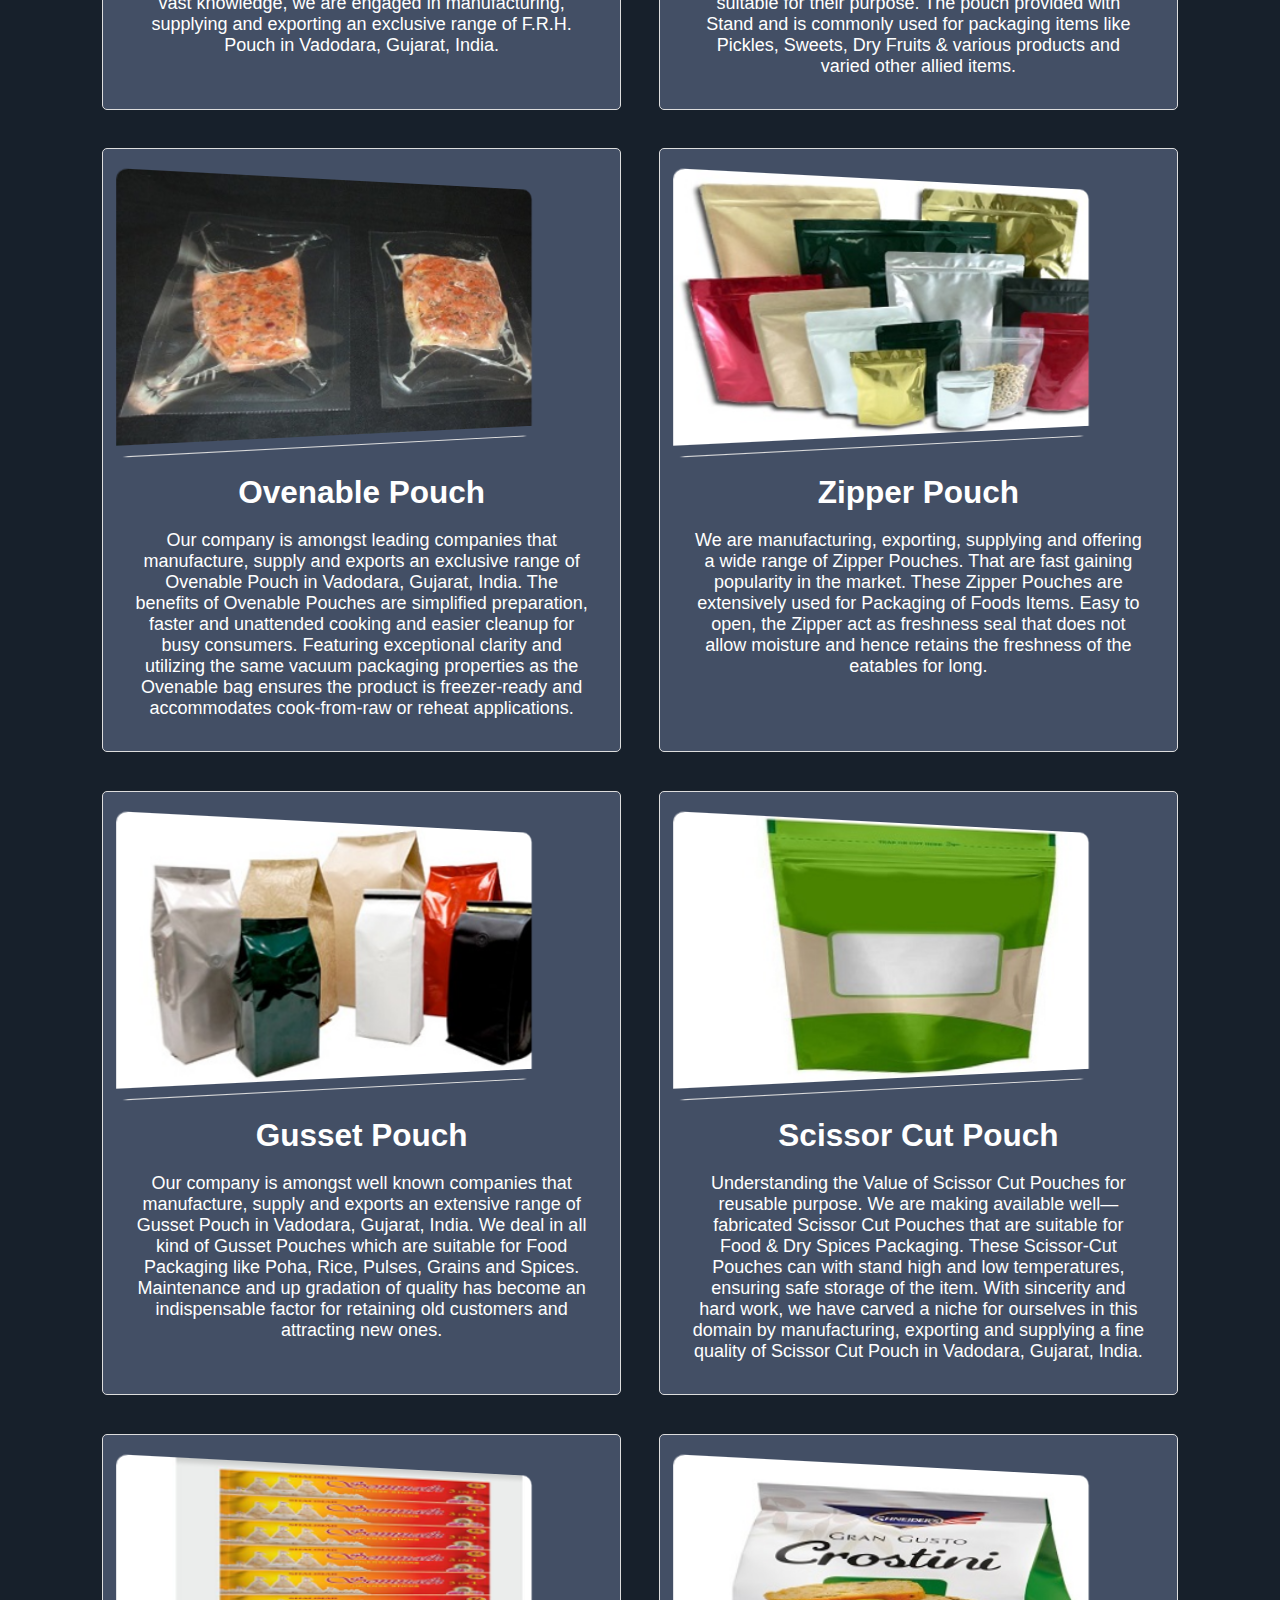
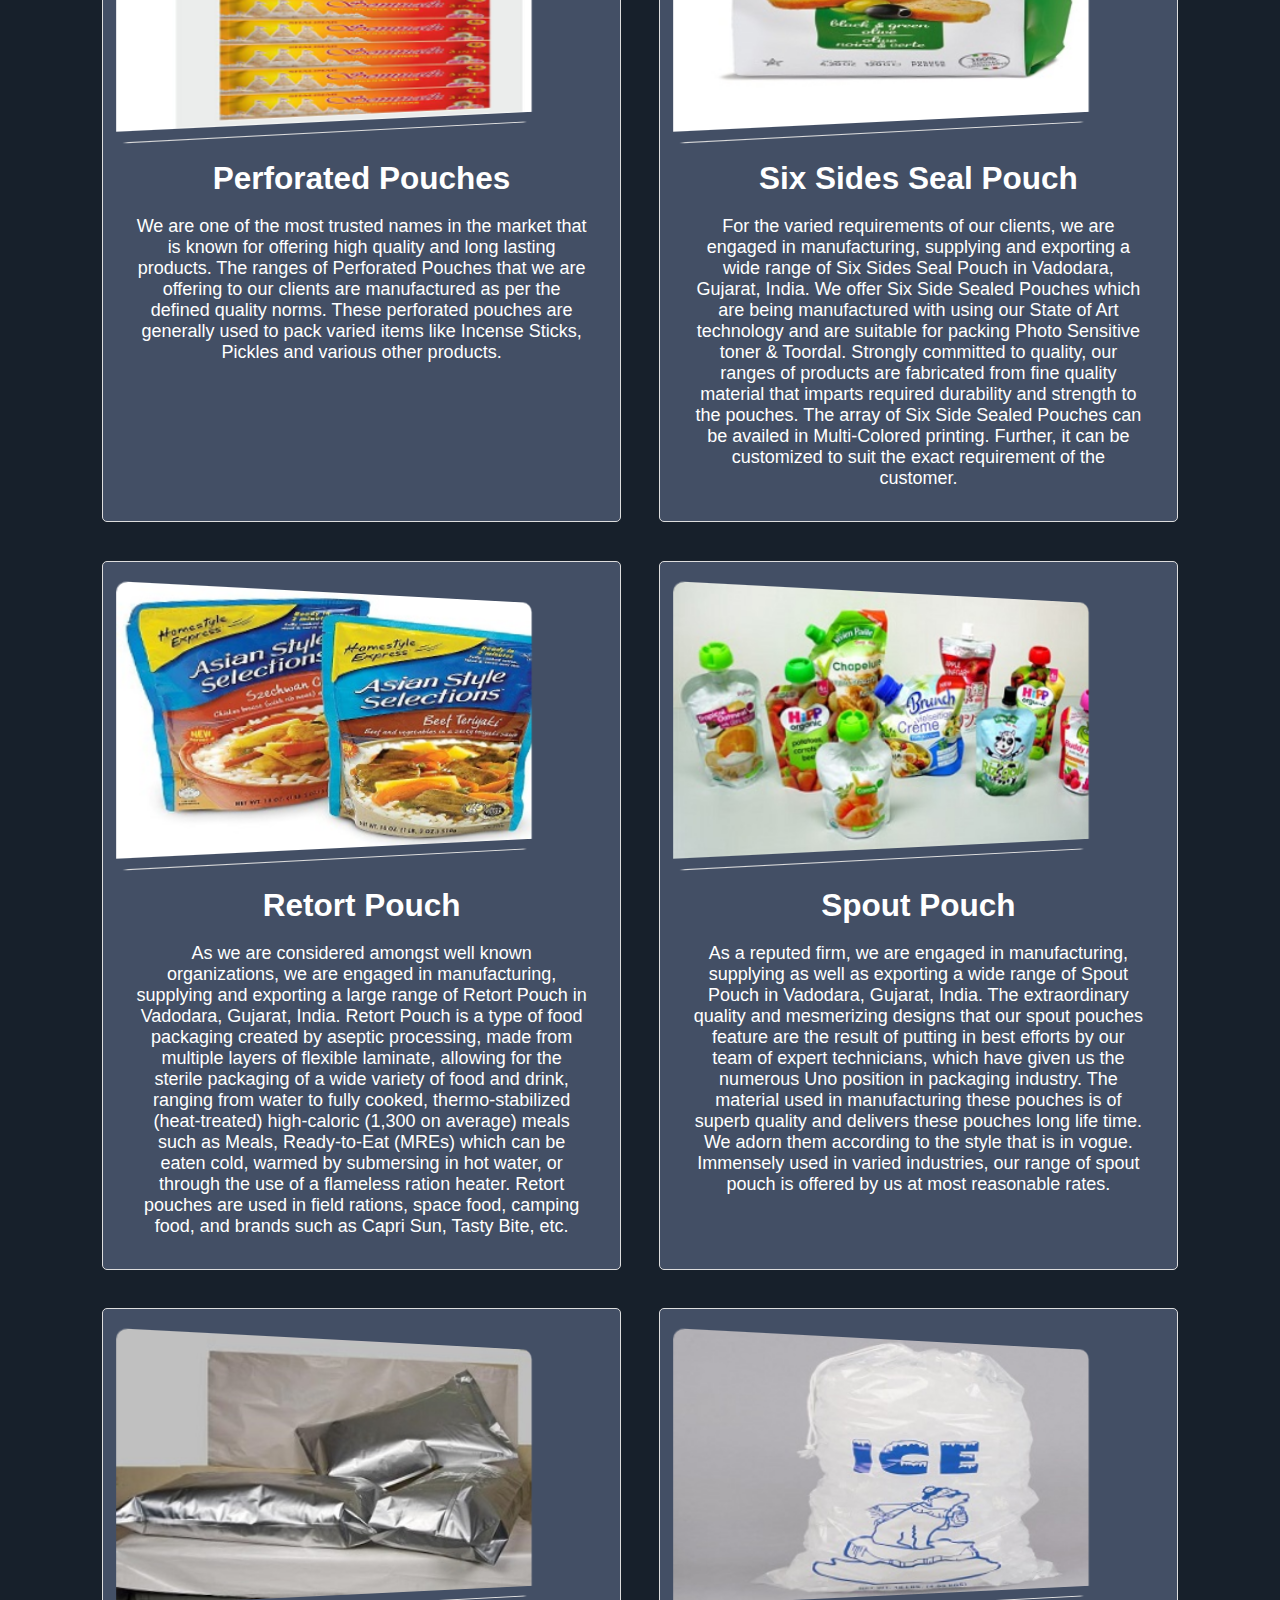
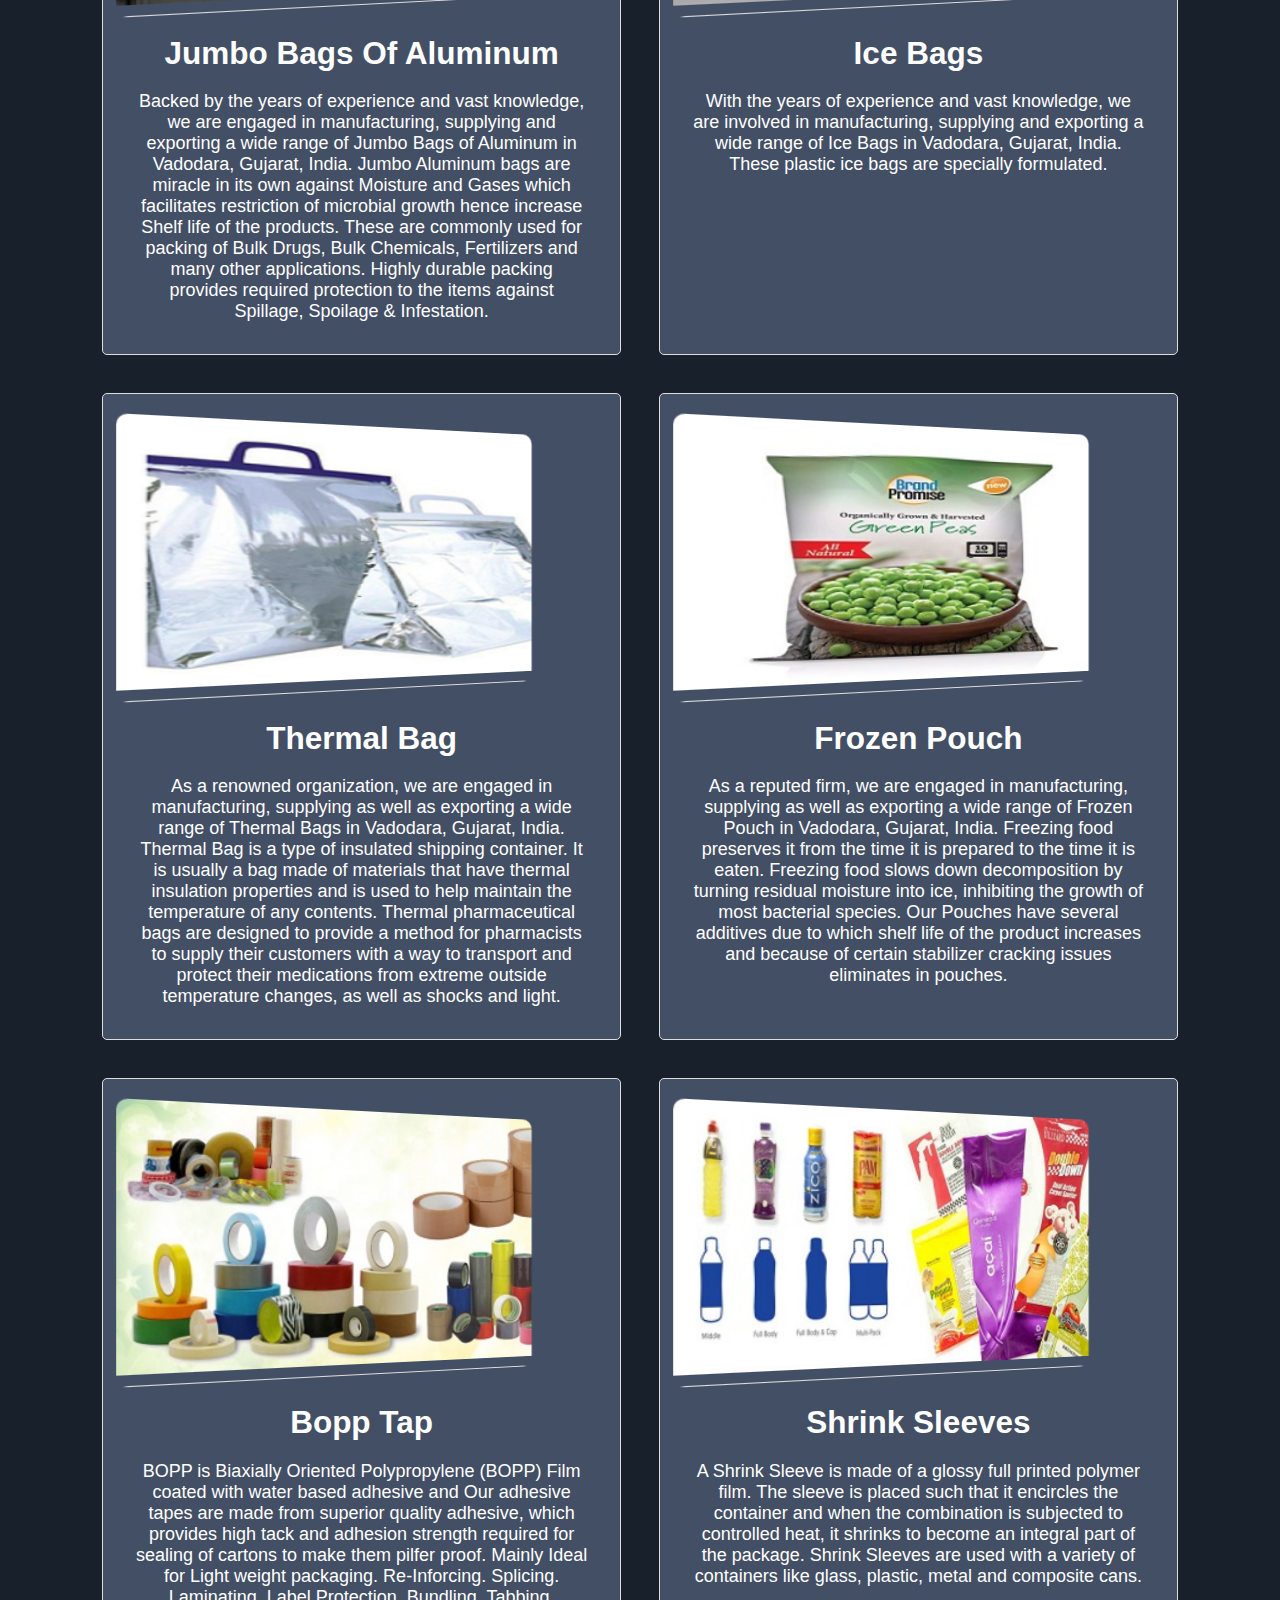
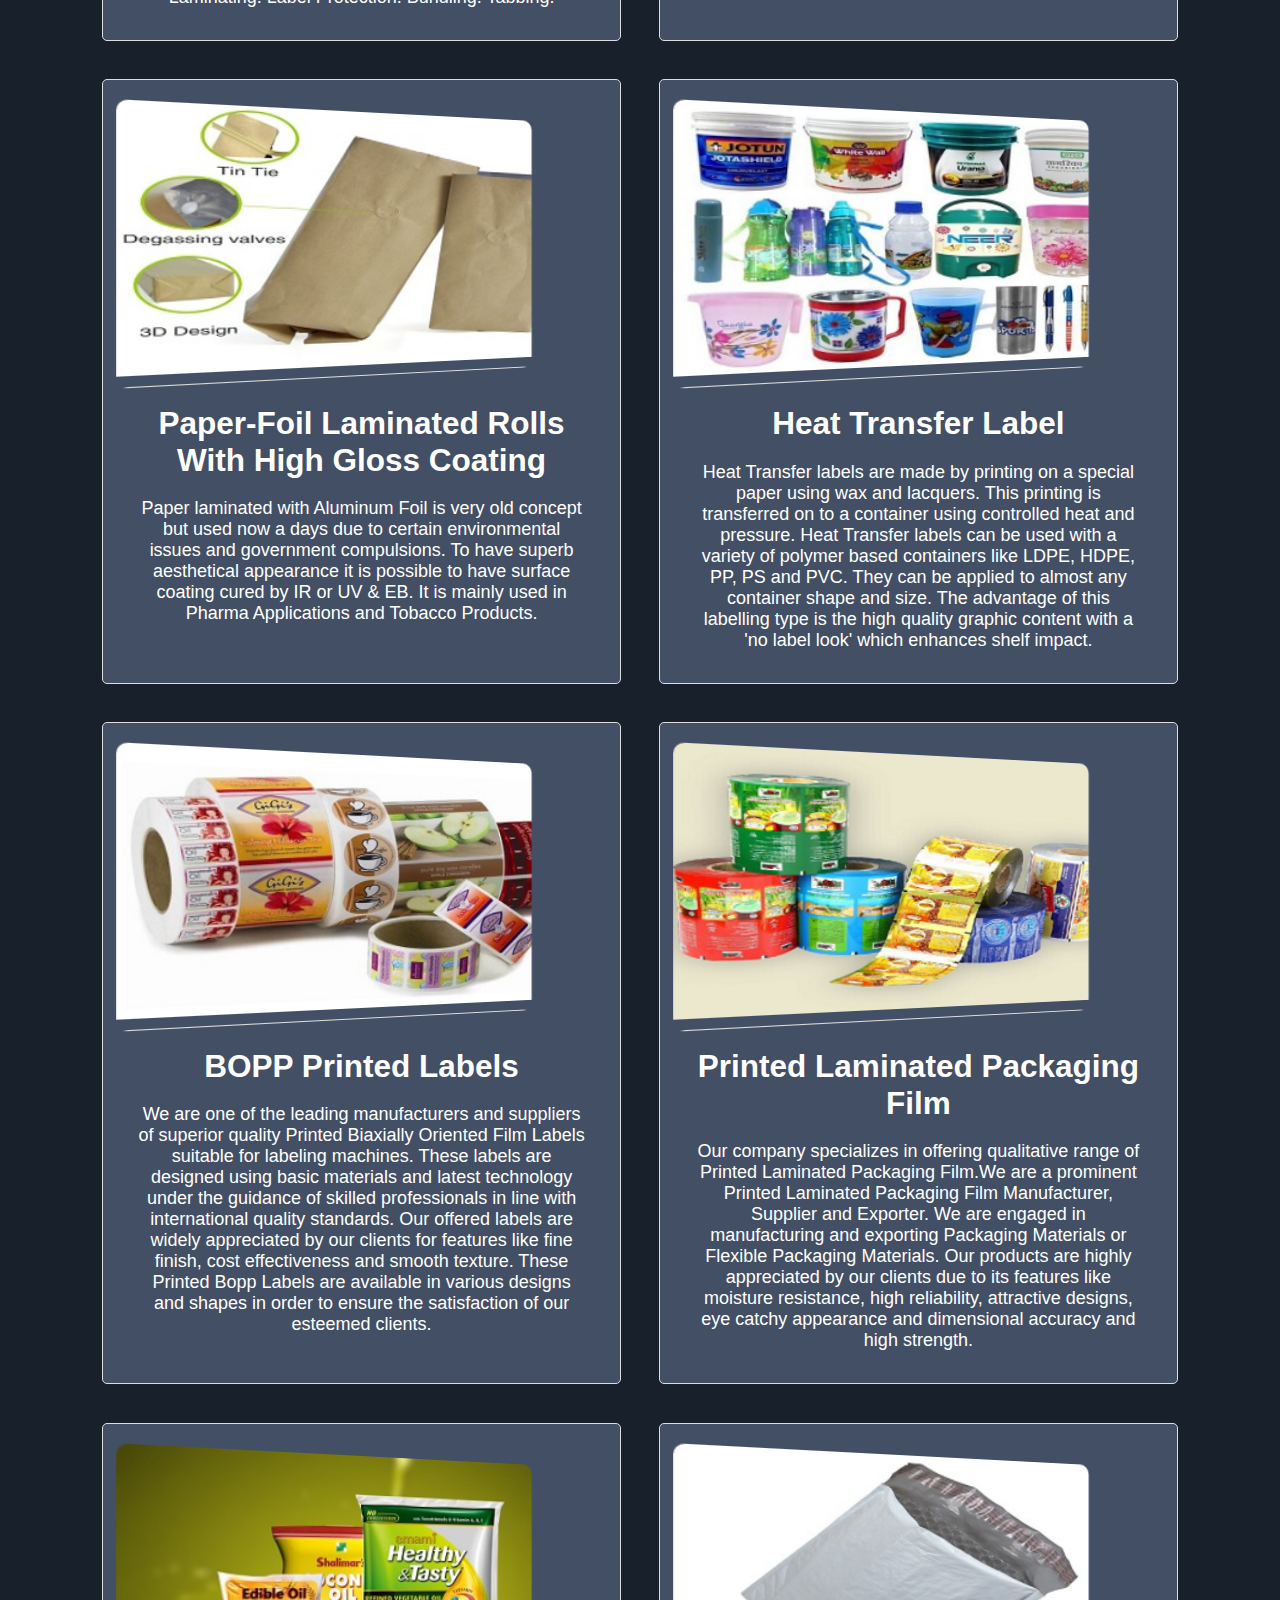
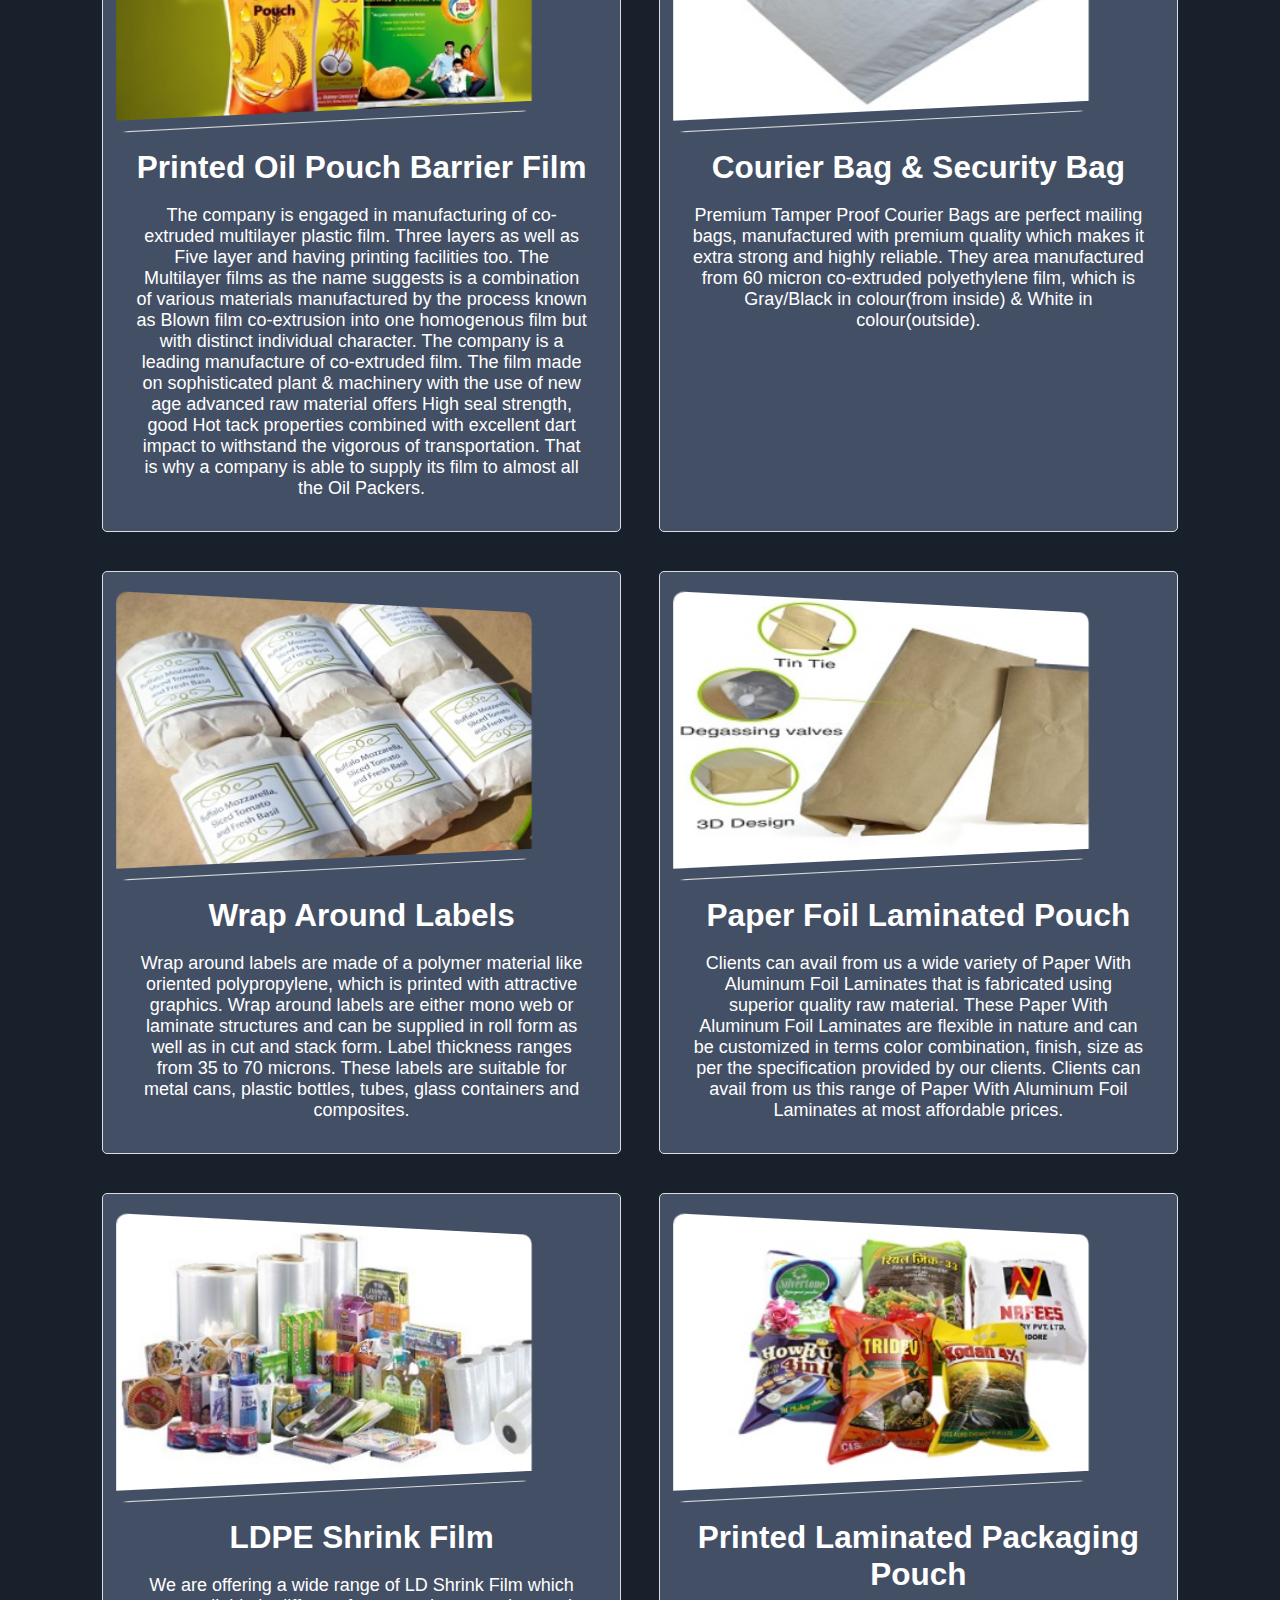
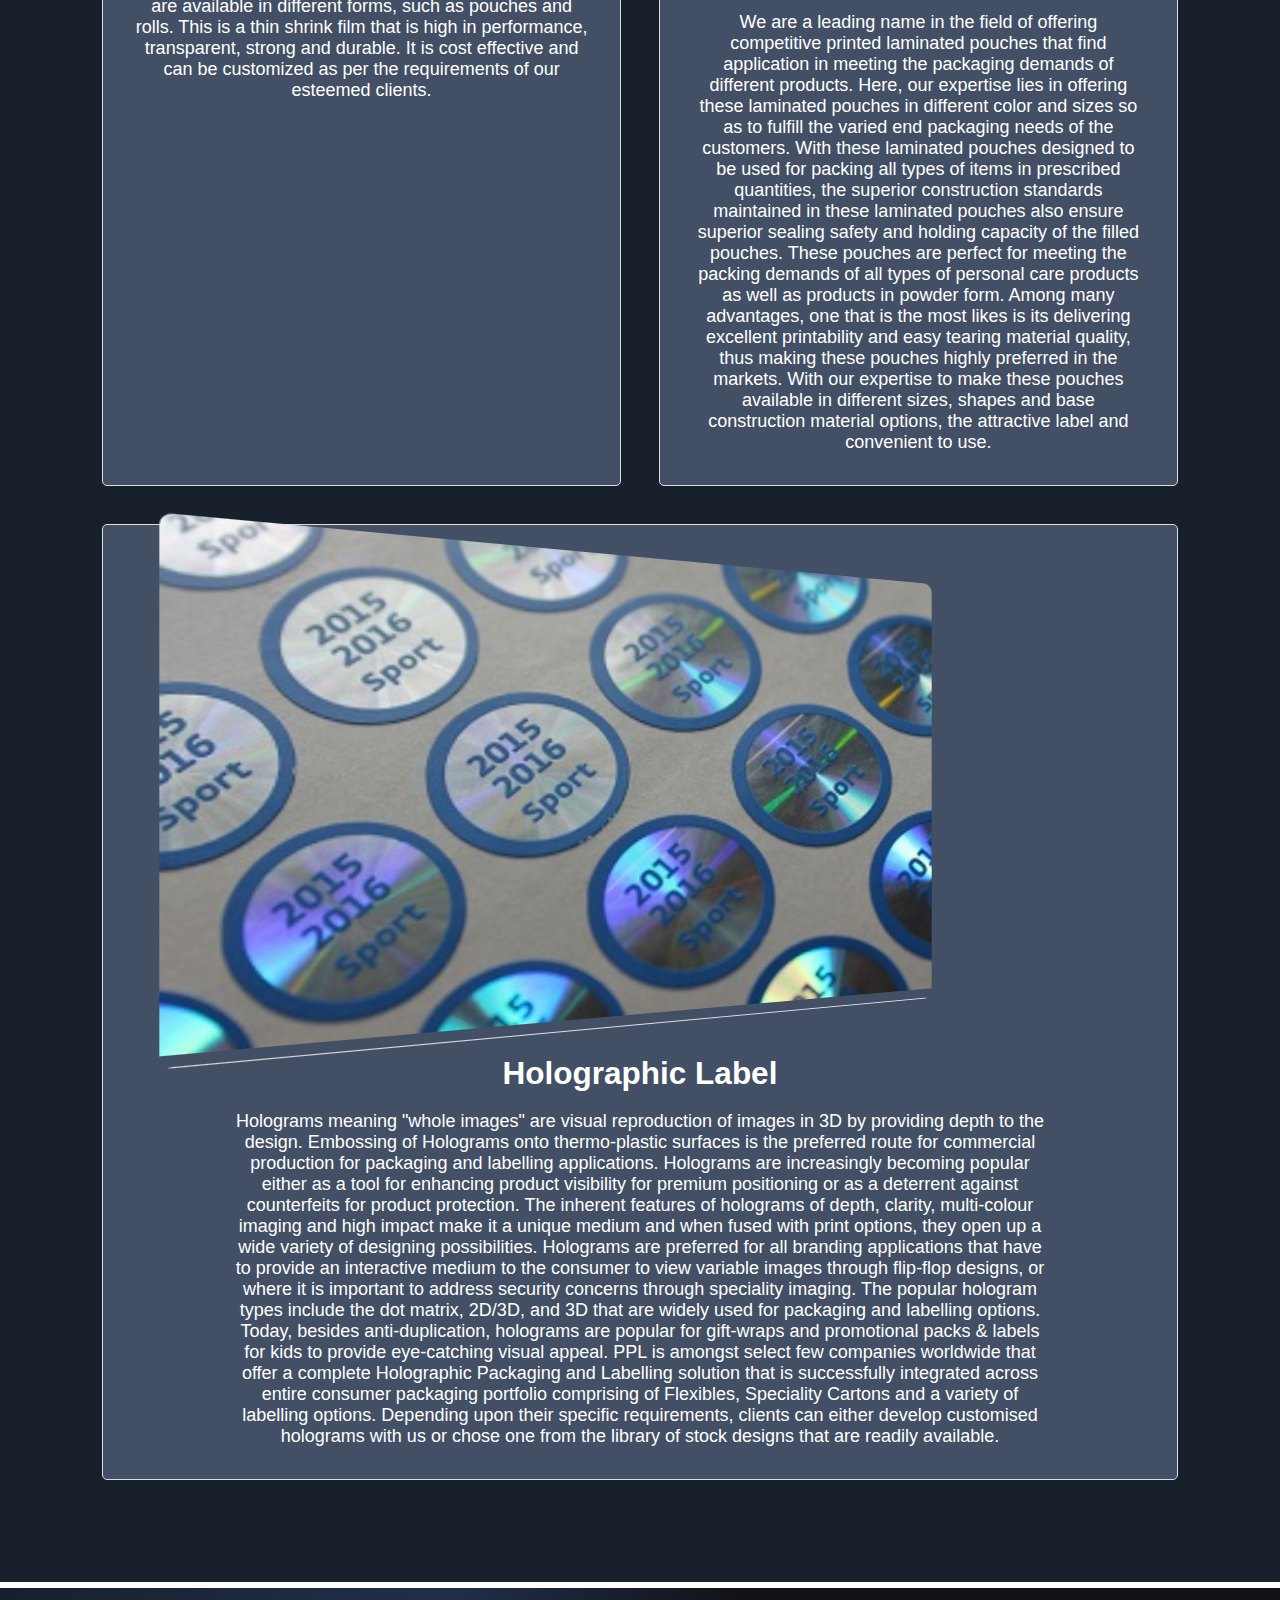
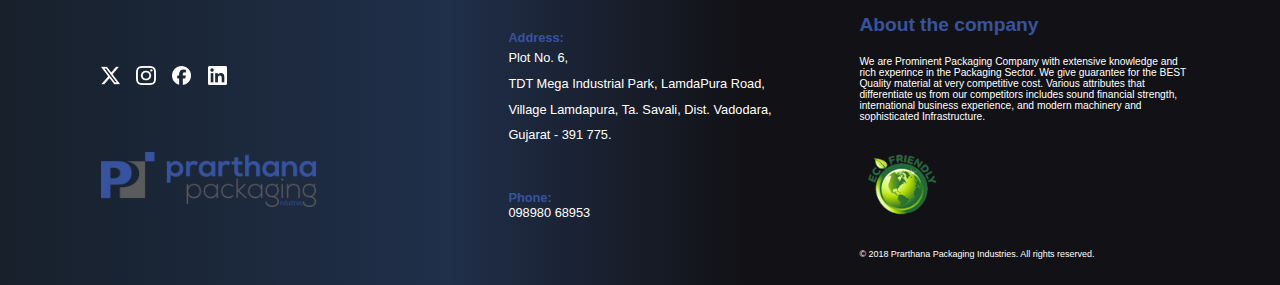
<file: services.html>
<!DOCTYPE html>
<html lang="en">
  <head>
    <meta charset="UTF-8" />
    <meta name="viewport" content="width=device-width, initial-scale=1.0" />
    <title>
      Services || Flexible Packaging Film|Labelling|Shaped Pouch|Window Metallized Pouch
    </title>
    <link rel="stylesheet" href="style.css" />
  </head>
  <body>
    <!-- <div class="di"style="height:100vw;width: 100vw;background-color:red;"></div> -->
    <div class="f1 active">
      <nav class="nav sticky" id="navbar">
        <a href="#" class="anav"
          ><img src="media/PPI_Logo.png" class="logo"
        /></a>

        <input type="checkbox" id="sidebar-active" />
        <label for="sidebar-active" class="open-sidebar-button"
          ><svg
            xmlns="http://www.w3.org/2000/svg"
            height="35px"
            viewBox="0 -960 960 960"
            width="35px"
            fill="#e8eaed"
          >
            <path
              d="M120-240v-80h720v80H120Zm0-200v-80h720v80H120Zm0-200v-80h720v80H120Z"
            />
          </svg>
        </label>

        <div class="nav-2">
          <label for="sidebar-active" class="close-sidebar-button">
            <svg
              xmlns="http://www.w3.org/2000/svg"
              height="40px"
              viewBox="0 -960 960 960"
              width="40px"
              fill="#e8eaed"
            >
              <path
                d="m256-200-56-56 224-224-224-224 56-56 224 224 224-224 56 56-224 224 224 224-56 56-224-224-224 224Z"
              />
            </svg>
          </label>
          <h4><a href="index.html">Home</a></h4>
          <h4><a href="aboutus.html">About Us</a></h4>
          <h4><a href="services.html">Services</a></h4>
          <h4><a href="contactus.html">Contact Us</a></h4>
        </div>
      </nav>
      <label for="sidebar-active" class="overlay"></label>
      
      
      
      <div class="display-image">
          <h1>Services</h1>
          <img src="media/backg.jpg" alt="">
        </div>
      <div class="services-data">
        <h3>
           
        <span style="color:#6b88da;font-weight: bolder;font-size: 3vmax;">P</span>RARTHANA <span style="color:#6b88da;font-weight: bolder;font-size: 3vmax;">P</span>ACKAGING <span style="color:#6b88da;font-weight: bolder;font-size: 3vmax;">I</span>NDUSTRIES    is one of India’s QUALITY manufacturers of Shrink Sleeves. We provide PVC, OPS and PET Shrink Sleeves in 30–80 micron range, in both Roll-form and Cut-form options. Our solutions include Matte, Metallic, and Twin Sleeves for Promotions and Profile Sleeves for Full Body decoration. We offer Wrap-Arounds in Pearlised Opaque, Transparent and Metallic finishes for Carbonated Beverages, Packaged Drinking Water and other suitable applications for high speed bottling lines. We also use imported Cast PVC, OPS, Pearlised BOPP & PET G (Shrink Film) as per our customer's requirement.
        </h3>
        <br>
       <div class="sdtables">
          <div class="sdtablesa">
            <h2>Services</h2>
            <br>
            <ul>
              <li>Wrap Around Labels</li>
              <li>Full Body Shrink Sleeves</li>
              <li>Half Body / Band Sleeves</li>
              <li>Full Body Tamper Evident Sleeves</li>
              <li>Cap Sleeves</li>
              <li>Combi Sleeves</li>
              <br>
              <li style="list-style-type: none;">.... and many more</li>
          </ul>
            <br><br>
         
          
          
          
          
          
            
            
            
            
            
            </div>
          <div class="sdtablesb">
            <h2>Features</h2>
            <br>
            <ul>
              <li>Maximum Shelf Impact and Consumer Appeal</li>
              <li>360 degree, Top to Toe Decoration</li>
              <li>Reverse Printed making the print scratch- proof, reducing damages during transportation</li>
              <li>Decoration of unusual shapes</li>
              <li>Suitability for all Substrates (Metal, Glass and Plastic)</li>
              <li>Incorporate Tamper Evidence with Decoration</li>
            </ul>
          </div>
       </div>
        
      </div>
      
      <div class="grid-container">
        <div class="grid-item">
          <img src="media/FlexiblePackage.jpg" />
          <h2 class="services-heading">Flexible Packaging Film</h2>
          <p class="description">
            PPI produces a wide range of custom designed film, foil and paper
            based laminate structures, printed in up to 10 color high quality
            process, for primary packaging of products in solid, powder or
            liquid form, in consumer pack sizes. The customizing process
            optimizes design for achieving product protection, product filling
            productivity, brand image promotion and overall cost effectiveness.
            Specialized structures include those providing high barriers for
            tropical climate, high strength for transportation over long
            distances, high speeds on filling lines, holographic images and
            registered hot melt and cold seal coatings.
          </p>
        </div>
        <div class="grid-item">
          <img src="media/Labeling.png" />
          <h2 class="services-heading">Labelling</h2>
          <p class="description">
            With growing competition, FMCG companies are constantly searching
            for methods of product differentiation. PPL offers a range of
            labelling options to help customer, creates the right package that
            constantly advertise their product. The basic philosophy of this
            business group is to bridge the product gap between international
            and domestic offering by introducing various types of Premium
            labelling.
          </p>
        </div>
        <div class="grid-item">
          <img src="media/ShapePouch.jpg" />
          <h2 class="services-heading">Shaped Pouch</h2>
          <p class="description">
            The Shaped Pouch offers unique opportunity to give brands a
            distinctive and immediately recognizable look. By cutting the pouch
            into distinct shapes, brand owners can further differntiate their
            product through form, encouraging the consumer to associate the
            pouch shape with the brand. We shaped flexible pouches to match
            brand, function and appeal for variety of packaging applications and
            markets-including foods, pet food, pharmaceuticals, softdrink,
            liquid detergent etc… Our shaped Pouch can also include fitments,
            closures and stand up capabilities and more each with outstanding
            print graphics and quality performance.
          </p>
        </div>
        <div class="grid-item">
          <img src="media/WindowMetallizedPouch.jpg" />
          <h2 class="services-heading">Window Metallized Pouch</h2>
          <p class="description">We are engaged in manufacturing, supplying and exporting a huge array of Window Metalized Pouch in Vadodara, Gujarat, India. The offered range of window metalized side gusset pouch is designed utilizing high grade raw material and modern machines in strict tandem with the highest quality norms and standards. Along with this, the offered range of window metalized side gusset pouch is tested on different characteristics to maintain its authenticity throughout the designing process. Its having features like : High carrying capacity, Easy to use, Durable, Superior finish standards. Frozen Pouch : Freezing food preserves it from the time it is prepared to the time it is eaten. Freezing food slows down decomposition by turning residual moisture into ice, inhibiting the growth of most bacterial species. Our Pouches have several additives due to which shelf life of the product increases and because of certain stabilizer cracking issues eliminates in pouches.</p>
        </div>
        <div class="grid-item">
          <img src="media/VegetablesBags.jpg" />
          <h2 class="services-heading">Vegetables Bags</h2>
          <p class="description">We offer a large variety of sizes, styles and colors along with several functioning features that will suit any of your packaging needs. Opt for the convenient reclosable zipper feature that’s highly preferred by customers and which many sugar-free and preservative-free containers currently on the market do not offer. Additional features available include easy to use tear tabs, one-way degassing valves and more. Our bags and pouches provide sleek, flat surface to accommodate your labels, branding and nutritional information. They are also designed to stand upright on their own making them easy to fill, more visible on shelves and provide a convenient storage solution for you and your customers. Utilize our customized printing and label services for a bold and impressive look. Our professional sugar-free and preservative-free packaging will expertly protect and market your product to stand out against the competition.</p>
        </div>
        <div class="grid-item">
          <img src="media/PressureSensitiveLabels.png" />
          <h2 class="services-heading">Pressure Sensitive Labels
          </h2>
          <p class="description">A pressure sensitive label is like a complex custom designed sticker. The top layer is either paper or film - film may be used when transparency is required - which is printed with multi colour graphics. Below the printed layer is an adhesive followed by a second layer of either paper or film. During usage, the printed layer is released from the other layer and applied on to the container with a controlled pressure application. The adhesive is activated by pressure and the label glued on to the container in a high-speed label application equipment. At PPI, pressure sensitive labels are printed using flexography. We can print upto 10 colours with capability of UV varnishing for top protection and glow. The other options possible are in line die cutting, lamination, hot foil stamping, embossing and printing on both sides of the substrate. Yes! Shrink Sleeves blend themselves well to high quality printing. The biggest advantage this labeling type offers is a 360-degree coverage of the design on the container.</p>
        </div>
        <div class="grid-item">
          <img src="media/HangerPouch.jpg" />
          <h2 class="services-heading">Hanger Pouch
          </h2>
          <p class="description">As a leading organization, we are engaged in manufacturing, supplying and exporting a quality range of Hanger Pouch in Vadodara, Gujarat, India. These are made using high grade raw material. We have facility on our bag making machine to incorporate Hanger, Notch, Round Punch, Capsu Punch, Finger Punch etc. It makes the pouch convenient to carry, give better tear ability & ease of display.</p>
        </div>
        <div class="grid-item">
          <img src="media/PVCHeatShrinkSleeves.jpg" />
          <h2 class="services-heading">PVC Printed Labels</h2>
          <p class="description">We provides best quality PVC shrink Films for the packaging of the various types of the goods material. Our product have excellent shrinkage rates, clarity, print quality, and a wide range of both shrink temperatures and shrink ratios.</p>
        </div>
        <div class="grid-item">
          <img src="media/FRHPouch.jpg" />
          <h2 class="services-heading">F.R.H. Pouch</h2>
          <p class="description">Flameless Ration Heater, or FRH, is a water-activated exothermic chemical heater included with Meals, Ready-to-Eat (MREs), used to heat the food. It is normally used for Military Purposes. With the years of experience and vast knowledge, we are engaged in manufacturing, supplying and exporting an exclusive range of F.R.H. Pouch in Vadodara, Gujarat, India.</p>
        </div>
        <div class="grid-item">
          <img src="media/stand-up-pouch.jpg" />
          <h2 class="services-heading">Stand-Up Pouch</h2>
          <p class="description">We are engaged in manufacturing, exporting and supplying a wide Stand Up Pouch in Vadodara, Gujarat, India. We are offering a wide variety to our customers which helps them to choose pouches that are perfectly suitable for their purpose. The pouch provided with Stand and is commonly used for packaging items like Pickles, Sweets, Dry Fruits & various products and varied other allied items.</p>
        </div>
        <div class="grid-item">
          <img src="media/OvenablePouch.jpg" />
          <h2 class="services-heading">Ovenable Pouch</h2>
          <p class="description">Our company is amongst leading companies that manufacture, supply and exports an exclusive range of Ovenable Pouch in Vadodara, Gujarat, India. The benefits of Ovenable Pouches are simplified preparation, faster and unattended cooking and easier cleanup for busy consumers. Featuring exceptional clarity and utilizing the same vacuum packaging properties as the Ovenable bag ensures the product is freezer-ready and accommodates cook-from-raw or reheat applications.</p>
        </div>
        <div class="grid-item">
          <img src="media/ZipPouch.jpg" />
          <h2 class="services-heading">Zipper Pouch</h2>
          <p class="description">We are manufacturing, exporting, supplying and offering a wide range of Zipper Pouches. That are fast gaining popularity in the market. These Zipper Pouches are extensively used for Packaging of Foods Items. Easy to open, the Zipper act as freshness seal that does not allow moisture and hence retains the freshness of the eatables for long.</p>
        </div>
        <div class="grid-item">
          <img src="media/Gusseted.jpg" />
          <h2 class="services-heading">Gusset Pouch</h2>
          <p class="description">Our company is amongst well known companies that manufacture, supply and exports an extensive range of Gusset Pouch in Vadodara, Gujarat, India. We deal in all kind of Gusset Pouches which are suitable for Food Packaging like Poha, Rice, Pulses, Grains and Spices. Maintenance and up gradation of quality has become an indispensable factor for retaining old customers and attracting new ones.</p>
        </div>
        <div class="grid-item">
          <img src="media/ScissorCut.jpg" />
          <h2 class="services-heading">Scissor Cut Pouch</h2>
          <p class="description">Understanding the Value of Scissor Cut Pouches for reusable purpose. We are making available well—fabricated Scissor Cut Pouches that are suitable for Food & Dry Spices Packaging. These Scissor-Cut Pouches can with stand high and low temperatures, ensuring safe storage of the item. With sincerity and hard work, we have carved a niche for ourselves in this domain by manufacturing, exporting and supplying a fine quality of Scissor Cut Pouch in Vadodara, Gujarat, India.</p>
        </div>
        <div class="grid-item">
          <img src="media/PerforatedPouches.png" />
          <h2 class="services-heading">Perforated Pouches
          </h2>
          <p class="description">We are one of the most trusted names in the market that is known for offering high quality and long lasting products. The ranges of Perforated Pouches that we are offering to our clients are manufactured as per the defined quality norms. These perforated pouches are generally used to pack varied items like Incense Sticks, Pickles and various other products.</p>
        </div>
        <div class="grid-item">
          <img src="media/SixSidesSealPouch.jpg" />
          <h2 class="services-heading">Six Sides Seal Pouch</h2>
          <p class="description">For the varied requirements of our clients, we are engaged in manufacturing, supplying and exporting a wide range of Six Sides Seal Pouch in Vadodara, Gujarat, India. We offer Six Side Sealed Pouches which are being manufactured with using our State of Art technology and are suitable for packing Photo Sensitive toner & Toordal. Strongly committed to quality, our ranges of products are fabricated from fine quality material that imparts required durability and strength to the pouches. The array of Six Side Sealed Pouches can be availed in Multi-Colored printing. Further, it can be customized to suit the exact requirement of the customer.</p>
        </div>
        <div class="grid-item">
          <img src="media/RetortPouch.jpg" />
          <h2 class="services-heading">Retort Pouch</h2>
          <p class="description">As we are considered amongst well known organizations, we are engaged in manufacturing, supplying and exporting a large range of Retort Pouch in Vadodara, Gujarat, India. Retort Pouch is a type of food packaging created by aseptic processing, made from multiple layers of flexible laminate, allowing for the sterile packaging of a wide variety of food and drink, ranging from water to fully cooked, thermo-stabilized (heat-treated) high-caloric (1,300 on average) meals such as Meals, Ready-to-Eat (MREs) which can be eaten cold, warmed by submersing in hot water, or through the use of a flameless ration heater. Retort pouches are used in field rations, space food, camping food, and brands such as Capri Sun, Tasty Bite, etc.</p>
        </div>
        <div class="grid-item">
          <img src="media/SpoutPouch.jpg" />
          <h2 class="services-heading">Spout Pouch</h2>
          <p class="description">As a reputed firm, we are engaged in manufacturing, supplying as well as exporting a wide range of Spout Pouch in Vadodara, Gujarat, India. The extraordinary quality and mesmerizing designs that our spout pouches feature are the result of putting in best efforts by our team of expert technicians, which have given us the numerous Uno position in packaging industry. The material used in manufacturing these pouches is of superb quality and delivers these pouches long life time. We adorn them according to the style that is in vogue. Immensely used in varied industries, our range of spout pouch is offered by us at most reasonable rates.</p>
        </div>
        <div class="grid-item">
          <img src="media/Jumbo-Bags-of-Aluminum.jpg" />
          <h2 class="services-heading">Jumbo Bags Of Aluminum</h2>
          <p class="description">Backed by the years of experience and vast knowledge, we are engaged in manufacturing, supplying and exporting a wide range of Jumbo Bags of Aluminum in Vadodara, Gujarat, India. Jumbo Aluminum bags are miracle in its own against Moisture and Gases which facilitates restriction of microbial growth hence increase Shelf life of the products. These are commonly used for packing of Bulk Drugs, Bulk Chemicals, Fertilizers and many other applications. Highly durable packing provides required protection to the items against Spillage, Spoilage & Infestation.</p>
        </div>
        <div class="grid-item">
          <img src="media/IceBag.jpg" />
          <h2 class="services-heading">Ice Bags</h2>
          <p class="description">With the years of experience and vast knowledge, we are involved in manufacturing, supplying and exporting a wide range of Ice Bags in Vadodara, Gujarat, India. These plastic ice bags are specially formulated.</p>
        </div>
        <div class="grid-item">
          <img src="media/ThermalBag.png" />
          <h2 class="services-heading">Thermal Bag</h2>
          <p class="description">As a renowned organization, we are engaged in manufacturing, supplying as well as exporting a wide range of Thermal Bags in Vadodara, Gujarat, India. Thermal Bag is a type of insulated shipping container. It is usually a bag made of materials that have thermal insulation properties and is used to help maintain the temperature of any contents. Thermal pharmaceutical bags are designed to provide a method for pharmacists to supply their customers with a way to transport and protect their medications from extreme outside temperature changes, as well as shocks and light.</p>
        </div>
        <div class="grid-item">
          <img src="media/FrozenPouch.jpg" />
          <h2 class="services-heading">Frozen Pouch</h2>
          <p class="description">As a reputed firm, we are engaged in manufacturing, supplying as well as exporting a wide range of Frozen Pouch in Vadodara, Gujarat, India. Freezing food preserves it from the time it is prepared to the time it is eaten. Freezing food slows down decomposition by turning residual moisture into ice, inhibiting the growth of most bacterial species. Our Pouches have several additives due to which shelf life of the product increases and because of certain stabilizer cracking issues eliminates in pouches.</p>
        </div>
        <div class="grid-item">
          <img src="media/BoppTap.jpg" />
          <h2 class="services-heading">Bopp Tap</h2>
          <p class="description">BOPP is Biaxially Oriented Polypropylene (BOPP) Film coated with water based adhesive and Our adhesive tapes are made from superior quality adhesive, which provides high tack and adhesion strength required for sealing of cartons to make them pilfer proof. Mainly Ideal for Light weight packaging. Re-Inforcing. Splicing. Laminating. Label Protection. Bundling. Tabbing.</p>
        </div>
        <div class="grid-item">
          <img src="media/ShrinkSleeve.jpg" />
          <h2 class="services-heading">Shrink Sleeves</h2>
          <p class="description">A Shrink Sleeve is made of a glossy full printed polymer film. The sleeve is placed such that it encircles the container and when the combination is subjected to controlled heat, it shrinks to become an integral part of the package. Shrink Sleeves are used with a variety of containers like glass, plastic, metal and composite cans.</p>
        </div>
        <div class="grid-item">
          <img src="media/PaperFiolLaminatedPouch.jpg" />
          <h2 class="services-heading">Paper-Foil Laminated Rolls With High Gloss Coating</h2>
          <p class="description">Paper laminated with Aluminum Foil is very old concept but used now a days due to certain environmental issues and government compulsions. To have superb aesthetical appearance it is possible to have surface coating cured by IR or UV & EB. It is mainly used in Pharma Applications and Tobacco Products.</p>
        </div>
        <div class="grid-item">
          <img src="media/HeatTransfer.jpg" />
          <h2 class="services-heading">Heat Transfer Label</h2>
          <p class="description">Heat Transfer labels are made by printing on a special paper using wax and lacquers. This printing is transferred on to a container using controlled heat and pressure. Heat Transfer labels can be used with a variety of polymer based containers like LDPE, HDPE, PP, PS and PVC. They can be applied to almost any container shape and size. The advantage of this labelling type is the high quality graphic content with a 'no label look' which enhances shelf impact.</p>
        </div>
        <div class="grid-item">
          <img src="media/BoppPrintedLabel.jpg" />
          <h2 class="services-heading">BOPP Printed Labels</h2>
          <p class="description">We are one of the leading manufacturers and suppliers of superior quality Printed Biaxially Oriented Film Labels suitable for labeling machines. These labels are designed using basic materials and latest technology under the guidance of skilled professionals in line with international quality standards. Our offered labels are widely appreciated by our clients for features like fine finish, cost effectiveness and smooth texture. These Printed Bopp Labels are available in various designs and shapes in order to ensure the satisfaction of our esteemed clients.</p>
        </div>
        
        <div class="grid-item">
          <img src="media/PrintedLaminatedPackagingFilm.png" />
          <h2 class="services-heading">Printed Laminated Packaging Film</h2>
          <p class="description">Our company specializes in offering qualitative range of Printed Laminated Packaging Film.We are a prominent Printed Laminated Packaging Film Manufacturer, Supplier and Exporter. We are engaged in manufacturing and exporting Packaging Materials or Flexible Packaging Materials. Our products are highly appreciated by our clients due to its features like moisture resistance, high reliability, attractive designs, eye catchy appearance and dimensional accuracy and high strength.</p>
        </div>
        <div class="grid-item">
          <img src="media/PrintedOilPouchBarrierFilm.jpg" />
          <h2 class="services-heading">Printed Oil Pouch Barrier Film</h2>
          <p class="description">The company is engaged in manufacturing of co-extruded multilayer plastic film. Three layers as well as Five layer and having printing facilities too. The Multilayer films as the name suggests is a combination of various materials manufactured by the process known as Blown film co-extrusion into one homogenous film but with distinct individual character. The company is a leading manufacture of co-extruded film. The film made on sophisticated plant & machinery with the use of new age advanced raw material offers High seal strength, good Hot tack properties combined with excellent dart impact to withstand the vigorous of transportation. That is why a company is able to supply its film to almost all the Oil Packers.</p>
        </div>
        <div class="grid-item">
          <img src="media/CourierBagSecurityBag.jpeg" />
          <h2 class="services-heading">Courier Bag & Security Bag</h2>
          <p class="description">Premium Tamper Proof Courier Bags are perfect mailing bags, manufactured with premium quality which makes it extra strong and highly reliable. They area manufactured from 60 micron co-extruded polyethylene film, which is Gray/Black in colour(from inside) & White in colour(outside).</p>
        </div>

        <div class="grid-item">
          <img src="media/WrapAroundLabels.jpg" />
          <h2 class="services-heading">Wrap Around Labels</h2>
          <p class="description">Wrap around labels are made of a polymer material like oriented polypropylene, which is printed with attractive graphics. Wrap around labels are either mono web or laminate structures and can be supplied in roll form as well as in cut and stack form. Label thickness ranges from 35 to 70 microns. These labels are suitable for metal cans, plastic bottles, tubes, glass containers and composites.</p>
        </div>

        <div class="grid-item">
          <img src="media/PaperFiolLaminatedPouch.jpg" />
          <h2 class="services-heading">Paper Foil Laminated Pouch</h2>
          <p class="description">Clients can avail from us a wide variety of Paper With Aluminum Foil Laminates that is fabricated using superior quality raw material. These Paper With Aluminum Foil Laminates are flexible in nature and can be customized in terms color combination, finish, size as per the specification provided by our clients. Clients can avail from us this range of Paper With Aluminum Foil Laminates at most affordable prices.</p>
        </div>

        <div class="grid-item">
          <img src="media/LDPEShrinkFilm.jpg" />
          <h2 class="services-heading">LDPE Shrink Film</h2>
          <p class="description">We are offering a wide range of LD Shrink Film which are available in different forms, such as pouches and rolls. This is a thin shrink film that is high in performance, transparent, strong and durable. It is cost effective and can be customized as per the requirements of our esteemed clients.</p>
        </div>
        <div class="grid-item">
          <img src="media/PrintedLaminetedPackagingPouch.jpg" />
          <h2 class="services-heading">Printed Laminated Packaging Pouch</h2>
          <p class="description">We are a leading name in the field of offering competitive printed laminated pouches that find application in meeting the packaging demands of different products. Here, our expertise lies in offering these laminated pouches in different color and sizes so as to fulfill the varied end packaging needs of the customers. With these laminated pouches designed to be used for packing all types of items in prescribed quantities, the superior construction standards maintained in these laminated pouches also ensure superior sealing safety and holding capacity of the filled pouches. These pouches are perfect for meeting the packing demands of all types of personal care products as well as products in powder form. Among many advantages, one that is the most likes is its delivering excellent printability and easy tearing material quality, thus making these pouches highly preferred in the markets. With our expertise to make these pouches available in different sizes, shapes and base construction material options, the attractive label and convenient to use.</p>
        </div>
        <div class="grid-item">
          <img src="media/HolographicLabels.jpg" />
          <h2 class="services-heading">Holographic Label</h2>
          <p class="description">Holograms meaning "whole images" are visual reproduction of images in 3D by providing depth to the design. Embossing of Holograms onto thermo-plastic surfaces is the preferred route for commercial production for packaging and labelling applications.

            Holograms are increasingly becoming popular either as a tool for enhancing product visibility for premium positioning or as a deterrent against counterfeits for product protection. The inherent features of holograms of depth, clarity, multi-colour imaging and high impact make it a unique medium and when fused with print options, they open up a wide variety of designing possibilities. Holograms are preferred for all branding applications that have to provide an interactive medium to the consumer to view variable images through flip-flop designs, or where it is important to address security concerns through speciality imaging. The popular hologram types include the dot matrix, 2D/3D, and 3D that are widely used for packaging and labelling options. Today, besides anti-duplication, holograms are popular for gift-wraps and promotional packs & labels for kids to provide eye-catching visual appeal. PPL is amongst select few companies worldwide that offer a complete Holographic Packaging and Labelling solution that is successfully integrated across entire consumer packaging portfolio comprising of Flexibles, Speciality Cartons and a variety of labelling options. Depending upon their specific requirements, clients can either develop customised holograms with us or chose one from the library of stock designs that are readily available.</p>
        </div>
      </div>

      <footer class="footer-distributed">
        <div class="footer-left">
          <div class="footer-icons">
            <a href="#"><img src="media/x-social-media-white-icon.png" /></a>
            <a href="#"><img src="media/instagram-white-icon.png" /></a>
            <a href="#"
              ><img src="media/facebook-app-round-white-icon.png"
            /></a>
            <a href="#"><img src="media/linkedin-app-white-icon.png" /></a>
          </div>
          <img src="media/PPI_Logo.png" />
        </div>

        <div class="footer-center">
          <div>
            <i class="fa fa-map-marker"></i>
            <h3 class="addresss">Address:</h3>
            <p>
              <span
                >Plot No. 6,<br />
                TDT Mega Industrial Park, LamdaPura Road,<br />
                Village Lamdapura, Ta. Savali, Dist. Vadodara,<br />
                Gujarat - 391 775.</span
              >
            </p>
          </div>

          <div>
            <i class="fa fa-phone"></i>
            <h3 class="phn">Phone:</h3>

            <p class="aphn">098980 68953</p>
          </div>

          <div>
            <!-- <i class="fa fa-envelope"></i> -->
            <!-- <p><a href="">support@company.com</a></p> -->
          </div>
        </div>

        <div class="footer-right">
          <p class="footer-company-about">
            <span>About the company</span>
            We are Prominent Packaging Company with extensive knowledge and rich
            experince in the Packaging Sector. We give guarantee for the BEST
            Quality material at very competitive cost. Various attributes that
            differentiate us from our competitors includes sound financial
            strength, international business experience, and modern machinery
            and sophisticated Infrastructure.
          </p>
          <img src="media/EcoFriendly4.png" />

          <p class="footer-company-name">
            © 2018 Prarthana Packaging Industries. All rights reserved.
          </p>
        </div>
      </footer>
    </div>
    <script>
      
      
document
  .getElementById("sidebar-active")
  .addEventListener("change", function () {
    var nav2 = document.querySelector(".nav-2");
    var nav = document.querySelector(".nav");
    if (this.checked) {
      document.querySelector(".open-sidebar-button").classList.add("clicked");
      document.querySelector(".close-sidebar-button").classList.add("clicked");
      document.querySelector(".overlay").classList.add("clicked");
      document.querySelector(".overlay").classList.add("clicked");

      nav2.classList.add("clicked");
      nav.classList.add("clicked");
      document.body.classList.add('no-scroll');
        
    } else {
      document
        .querySelector(".open-sidebar-button")
        .classList.remove("clicked");
      document
        .querySelector(".close-sidebar-button")
        .classList.remove("clicked");

      document.querySelector(".overlay").classList.remove("clicked");
      document.body.classList.remove('no-scroll');

      nav2.classList.remove("clicked");
      nav.classList.remove("clicked");
    }
  });

      
    </script>
    
  </body>
</html>
</file>
<file: style.css>
*{
  margin: 0;
  padding: 0;
  box-sizing: border-box;
}
html,body {
  margin: 0;
  padding: 0;
  box-sizing: border-box;
  /* overflow-x: hidden; */
}

html {
  font-size: 62.5%;
}
body {
  min-height: 100vh;
  background-color: #000;
  font-family: "Raleway", sans-serif;
  font-weight: 10;
  overflow-x: hidden;

}
:root {
  --main-color1: #21212a;
  --main-color2: white;
  --text-color: grey;
}

.main {
  height: 100%;
  width: 100%;
  position: relative;
  padding: 0px;
  justify-content: center;
  align-items: center;
  display: flex;
  flex-direction: column;
}
.video-container h1 {
  position: absolute;
  color: white;
  top:0vh;
  height: 100vh;
  width: 100vw;
  display: flex;
  align-items: center;
  justify-content: center;
  font-size: 5rem;
  font-weight: 10;
  user-select: none; /* Disables text selection in most browsers */
  -webkit-user-select: none; /* Safari */
  -moz-user-select: none; /* Firefox */
  -ms-user-select: none; /* Internet Explorer/Edge */
}
.f1 {
  height: auto;
  width: 100vw;
  background-color: #21212a;
  position: relative;
  /* margin-top: -100vh; */
  opacity: 0%;
  transition: 0.4s;
  z-index: 1;
}

.f3 {
  /* min-height: 125vh; */
  height: auto;
  width: 100vw;
  background-color: #121216;
  background-color: #121216;
  position: relative;
  opacity: 100%;
  transition: 0.4s;
  padding: 10vw 10vw 15vw 10vw;
  justify-content: left;
  align-items: center;
  color: white;
  overflow: hidden;
}
.f3.c1 {
  padding-top: 15vw;

  display: flex;
  gap: 8vw;
  /* flex-direction: ; */
  margin: auto;
}
.f3 h1 {
  flex-direction: column;
  font-size: 5vw;
}

.f3 h1 hr {
  width: 25vw;
  height: 0.3vw;
  background-color: white;
  border-radius: 50%;
}
.f3 h1 span {
  color: #38539e;
}
.f3 h3 {
  font-size: 1.2vw;
  font-weight: 150;
}
.f2 {
  height: auto;
  width: 100vw;
  background-color: #17202b;
  position: relative;
  opacity: 100%;
  transition: 0.4s;
  padding: 10vw 10vw;
  color: white;
  margin: auto;
  overflow: hidden;
}
.f2.c1 h1 {
  font-size: 5vw;
  margin: auto;
}
.f2.c1 hr {
  width: 12vw;
  background-color: white;
  border-radius: 50%;
  height: 0.3vw;
  margin: auto;
}
.services-display {
  display: flex;
  background-color: #51596d;
  gap: 5vw;
  width: 80vw;
  padding: 2vw;
  border-radius: 1.7vw;
}
.services-card {
  background-color: #171c27;
  box-shadow: 10px 10px 30px rgb(19, 19, 50);
  border-radius: 1.7vw;
  display: flex;
  flex-direction: column;
  padding: 2vw;
  padding-bottom: 6vw;
  justify-content: space-around;
  align-items: center;
  overflow: hidden;
  gap: 2vw;
}
.f3.c3 {
  width: 100vw;
  margin: 0;
  padding: 0;
}
.services-card h2 {
  font-size: 2vw;
}
.services-card h3 {
  font-size: 0.8vw;
  font-weight: 400;
}
.img-holder {
  /* border: 5px solid; */
  border-radius: 0.7vw;
  overflow: hidden;
}
.img-holder img {
  width: 100%;
}

.f2 a {
  margin-top: 2.8vw;
  text-decoration: none;
  color: white;
  font-size: 1vmax;
}
.f2.c1 {
  display: flex;
  flex-direction: column;
  justify-content: flex-start;
  align-items: center;
  gap: 5vh;
}
.f3.c2 {
  display: flex;
  flex-direction: column;
  gap: 3vw;
}
.f3.c2 h1 {
  color: white;
  font-size: 5vw;
  margin: auto;
}
.f3.c2 hr {
  width: 20vw;
  background-color: white;
  border-radius: 50%;
  height: 0.3vw;
  margin: auto;
}

.carousel {
  overflow: hidden;
  width: 95vw;
  background-color: white;
  padding: 3vw;
  border: 6px solid #38539e;
  border-radius: 20px;
  position: relative;
}

.carousel-track {
  display: flex;
  width: 500vw;
  animation: scroll 20s linear infinite;
  display: flex;
  gap: 3vw;
}

.slide img {
  display: block;
}

@keyframes scroll {
  0% {
    transform: translateX(0);
  }
  100% {
    transform: translateX(-50%); /* Scroll through all original items */
  }
}
.nav {
  background-color: #43434d1a;
  background-color: #6e6e7c1a;
  opacity: 0%;

  overflow: hidden;
  position: relative;
  top: -2vw;
  /* width: 100%; */
  z-index: 10;
  padding: 2vw 4vw 2vw 7vw;

  transition: transform 0.3s ease-out, background-color 0.3s ease-out;
  display: flex;
  justify-content: space-between;
  align-items: center;
  border-bottom-left-radius: 10000px;
  border-top-left-radius: 2000px;
  box-shadow: 120px 40px 40px rgba(0, 0, 0, 0.322);
  margin: auto;
  flex-direction: row;
}
.nav-2 {
  display: flex;
  align-items: center;
  flex-direction: row;
  gap: 2vw;
}
#sidebar-active {
  display: none;
}












.open-sidebar-button,
.close-sidebar-button {
  display: none;
}

.nav-2 h4 {
  padding: 10px 20px;
  border: 3px solid #9a9a9a;
  border-radius: 25px;
  position: relative;
  overflow: hidden;
  font-family: "Raleway", sans-serif;
}
.nav-2 h4 a {
  text-decoration: none;
  color: #9a9a9a;
  font-size: 1vw;
  z-index: 500;
  font-weight: 500;
  position: relative;
  user-select: none;
  
}
.nav-2 h4:hover a {
  color: #38539e;
  font-weight: 500;
}

.nav-2 h4::after {
  content: "";
  position: absolute;
  height: 100%;
  width: 100%;
  bottom: -100%;
  left: -70%;
  background-color: #38539e;
  border-radius: 70%;
  transition: all ease 0.3s;
}
.nav-2 h4:hover {
  border-color: #38539e;
}
.nav-2 h4:hover::after {
  bottom: 0%;
  left: 0%;
  background-color: #38539e00;
  transition: 0.3s ease-out;
  border-radius: 25px;
}

.nav.sticky {
  position: sticky;
  top: 0px;
  transition: 0.8s;
  opacity: 100%;
  /* width: 90%; */
}

.active {
  opacity: 100%;
  background-color: #21212a;
  transition: 0.4s;
}
.video-container.active {
  opacity: 0%;
  
}

.counter {
  color: #000;
  font-size: 5vw;
  padding: 3vw;
  background-color: #6c7e9d;
  border: 2px solid #000;
  border-radius: 10px;
  text-align: center;
}

.counters-container {
  display: flex;
  justify-content: space-around;
  /* grid-template-columns: 1fr; */
  gap: 3vw;
  width: 100%;
  /* max-width: 600px; */
  padding: 10px;
}

.counter {
  display: flex;
  flex-direction: column;
  align-items: center;
  font-size: 5vw;
  padding: 2vw;
  background-color: #fff;
  background-color: #4a5568;
  color: white;
  border: 3px solid #99b6ba;

  border-radius: 20px;
  text-align: center;
  opacity: 0; /* Initially hidden */
  transition: opacity 0.5s ease-in-out;
}

.number {
  font-size: 5vw;
}

.text {
  font-size: 1.8vw;
  margin-top: 10px;
  font-weight: 300;
}

.footer-distributed {
  background: #21212a;

  width: 100vw;
  text-align: left;
  font: bold 3vw;
  justify-content: space-evenly;
  display: flex;
  border-top: white 0.5vw solid;
  background: rgb(23, 32, 43);
  background: linear-gradient(
    90deg,
    rgba(23, 32, 43, 1) 0%,
    rgba(32, 47, 74, 1) 35%,
    rgba(18, 18, 22, 1) 58%
  );
}

.footer-distributed .footer-left {
  width: 30%;
  justify-content: space-evenly;
  gap: 2vw;
  padding: 3vw;
  display: flex;
  flex-direction: column;
}
.footer-left img {
  width: 70%;
}

.footer-distributed h3 {
  color: #ffffff;
  font: normal 3vw;
  margin: 0;
}

.footer-distributed .footer-company-name {
  color: #ffffff;
  font-size: 0.7vw;
  font-weight: normal;
  margin: 0;
}

.footer-distributed .footer-center i {
  color: #ffffff;
  font-size: 4vw;
  text-align: center;
  line-height: 42px;
  margin: 10px 15px;
  vertical-align: middle;
}

.footer-distributed .footer-center p {
  display: inline-block;
  color: #ffffff;
  font-weight: 400;
  vertical-align: middle;
  margin: 0;
}

.footer-distributed .footer-center p span {
  display: block;
  font-weight: normal;
  font-size: 1vw;
  /* font-family: "Raleway", sans-serif;; */
  font-weight: 300;
  line-height: 2;
}

.footer-distributed .footer-right {
  width: 30vw;
  padding: 2vw;
  display: flex;
  flex-direction: column;
  gap: 2vw;
}
.fa-phone h3 {
  font-size: 2vw;
  color: #38539e;
}
.footer-right img {
  width: 25%;
}
.footer-distributed .footer-company-about {
  /* line-height: 1vw; */
  color: #ffffff;
  font-size: 0.8vw;
  font-weight: 300;
  margin: 0;
}

.footer-distributed .footer-company-about span {
  display: block;
  color: #38539e;
  font-size: 1.5vw;
  font-weight: bold;
  margin-bottom: 20px;
}

.footer-distributed .footer-icons {
  display: flex;
  width: 70%;
  justify-content: left;
  gap: 1.3vw;
}

.footer-icons img {
  width: 1.5vw;
}
.animate-on-scroll {
  opacity: 0;
  transition: opacity 0.5s, transform 0.5s;
}

.fade-left,
.fade-right,
.zoom-in,
.flip-left {
  transform: translateX(0);
  opacity: 0;
}

.fade-left.animate-on-scroll {
  transform: translateX(-100px);
}

.fade-right.animate-on-scroll {
  transform: translateX(100px);
}

.zoom-in.animate-on-scroll {
  transform: scale(0);
}

.flip-left.animate-on-scroll {
  transform: perspective(400px) rotateY(-90deg);
}

.animate-on-scroll.activee {
  opacity: 1;
  transform: scale(1);
}

.reverse-animation {
  transition: opacity 0.5s, transform 0.5s;
}
.footer-distributed .phn{
  font-size: 1vmax; color: #38539e;
  font-weight: 600;
}

.footer-distributed .aphn{
  
  font-size: 1vmax;
}
.footer-distributed .addresss{
  font-weight: 600;
  font-size: 1vmax; color: #38539e;
}

.scroll-container {
	position: relative;
  width: 100vw;
	height: 100vh;
  background-image: url(media/frame/1.png);
  background-size: cover;
  background-position: center; 
  background-repeat: no-repeat; 
}

.video-container {
	position: fixed;
	width: 100vw;
	height: auto;
	min-height: 100vh;
  
}
.video-frames{
	min-height: 100vh;
  
  height: auto;
  width: 100vw;
}
.video-frame {
	width: 100vw;
	height: 100vh;
	display: none;
	object-fit: cover;
}

.video-frame.active {
	height: 100vh;
	width: 100vw;
	display: block;
}


@media (max-width: 900px) {
  .counters-container {
    grid-template-columns: 1fr 1fr;
  }
  .video-container h1 {
    font-size: 7vw;
    font-weight: 20;
  }

  .nav {
    flex-direction: row;
    gap: 5vw;
    width: 90%;
    margin-right: 0%;
    transition: 0s ease-out;
    /* height: 12vh; */
    padding-left: 15vw;
    padding-right: 10vw;
    /* transition: s ease-out; */
    transition: 0s;
    top: -10px;
    /* z-index: 10; */
  }
  .nav.sticky {
    position: sticky;
    top: 0px;
    transition: 0s ease-in;
    z-index: 10;
  }
  .anav img {
    width: 70%;
    transition: 0s;
  }
  
  .nav-2 {
    flex-direction: column;
    align-items: center;
    position: absolute;
    right: -500%;

    display: flex;
    gap: 4vw;
    transition: 0s;
  }
  .open-sidebar-button {
    display: block;
  }
  .open-sidebar-button.clicked {
    display: none;
  }
  .close-sidebar-button.clicked {
    display: block;
  }
  .nav.clicked a img {
    display: none;
  }
  #sidebar-active-checked ~ .nav-2 {
    flex-direction: flex;
  }
  .nav-2 h4 {
    transition: none;
    padding: 4vw 13vw;
    border-radius: 30px;
  }
  .nav-2 h4 a {
    font-size: 15px;
    font-weight: 200;
    transition: none;
  }

  .nav-2.clicked {
    display: flex;
    right: 0%;
    transition: 0.5s ease-out;
    /* top:0; */
    position: relative;
    justify-content:center;
    align-items:flex-end;
    /* margin-top: 10vw; */
    margin-bottom: 20vmax;
    margin-left: 40vmax;
    /* margin-right: 5vmax; */
    z-index: 10;
    height: 100%;
    gap: 5vh;
    /* z-index: 0; */
  }

  .nav-2.clicked h4 {
    transition: none;
    padding: 4vw 13vw;
    border-radius: 30px;
  }
  .nav-2.clicked h4 a {
    font-size: 20px;
    
    font-weight: 500;
    transition: none;
  }
  .nav.clicked {
    height: auto;
    max-height: 100vh;
    align-items: flex-end;
    flex-direction: column;
    transition: 0.2s all ease-in;
    position: fixed;
    right: 0px;
    margin-top: 0px;
    overflow: scroll;
  }
  .nav.clicked::-webkit-scrollbar{
    display:none;
  }
  .overlay.clicked {
    transition: 0.2s;
    z-index: 5;
    height: 100%;
    width: 100%;
    position: fixed;
    top: 0;
    left: 0;
    backdrop-filter: blur(50px);
  }

  .f3 {
    padding-bottom: 35vw;
  }
  .f3.c1 {
    justify-content: center;
    align-items: flex-start;
    flex-direction: column;
    overflow: hidden;
  }
  
  .f3 h1 {
    font-size: 12vmin;
  }
  .f3 h1 hr {
    width: 60vw;
  }
  .f3 h3 {
    font-size: 3vmin;
    font-weight: 600;
  }
  .f3.c1 {
    justify-content: center;
  }
  .f2.c2 a {
    gap: 0;
    font-size: 50vmin;
  }
  .services-display {
    flex-direction: column;
    width: 100%;
    padding: 10vmin;
    gap: 10vmin;
  }
  .services-card {
    width: 100%;
  }
  .counters-container {
    flex-direction: column;
    font-weight: 400;
  }
  .services-card {
    padding-left: 5vw;
    padding-right: 5vw;
    gap: 5vmin;
  }
  .services-card h3 {
    font-size: 3.5vmin;
  }
  .services-card h2 {
    font-size: 6vmin;
  }
  .text {
    font-size: 3vmin;
  }
  .footer-distributed {
    flex-direction: column;
    margin: 0;
    width: 100vw;
    height: auto;
    padding: 0;
    justify-content: center;
    align-items: center;
  }
  .carousel-track {
    width: fit-content;
  }

  .footer-distributed .footer-left {
    width: 30%;
    justify-content: space-evenly;
    gap: 2vmin;
    padding: 3vmin;
    display: flex;
    flex-direction: column;
  }
  .footer-left img {
    width: 60%;
  }

  .footer-distributed h3 {
    font: normal 3vmax;
  }

  .footer-distributed .footer-company-name {
    font-size: 1.2vmax;
  }

  .footer-distributed .footer-center i {
    font-size: 4vmax;
  }

  .footer-distributed .footer-center p {
    display: inline-block;
    color: #ffffff;
    font-weight: 400;
    vertical-align: middle;
    margin: 0;
  }

  .footer-distributed .footer-center p span {
    display: block;
    font-weight: normal;
    font-size: 1.5vmax;
    /* font-family: "Raleway", sans-serif;; */
    font-weight: 400;
    line-height: 2;
  }

  .footer-distributed .footer-right {
    width: 30vw;
    padding: 2vw;
    display: flex;
    flex-direction: column;
    gap: 2vw;
  }
  .footer-center h3 {
    font-size: 10vmax;
    color: #38539e;
  }
  .fa h3 {
    font-size: 3vw;
  }
  .footer-distributed .footer-company-about {
    font-size: 1.5vmax;
    font-weight: 300;
  }

  .footer-distributed .footer-company-about span {
    font-size: 2vmax;
  }

  .footer-distributed .footer-icons {
    display: flex;
    width: 70%;
    justify-content: space-evenly;
    gap: 1.3vw;
  }

  .footer-icons img {
    width: 7vw;
  }

  .footer-distributed .footer-left {
    padding: 0vw 10vw;
    padding-top: 10vw;
    margin: 0;
    display: flex;
    width: 100vw;
    flex-direction: column;
    justify-content: center;
    align-items: center;
    gap: 10vw;
  }

  .footer-center {
    width: 100vw;
    padding: 0vw 10vw;
  }

  .footer-icons {
    display: flex;
    gap: 2vw;
    width: 100vw;
  }
  .footer-icons img {
    width: 7vw;
  }

  .footer-distributed .footer-right {
    width: 100vw;
    padding: 10vw 10vw;
    /* padding-top:10vw ; */
    justify-content: center;
    align-items: center;
  }
  .footer-distributed .footer-icons {
    display: flex;
    width: 70%;
    justify-content: space-evenly;
    gap: 1.3vw;
  }
  
  .footer-distributed .phn{
    font-size: 2.5vmax; color: #38539e;
    
  }
 
  .footer-distributed .aphn{
    font-size: 2vmax;
  }
  .footer-distributed .addresss{
    font-size: 2.5vmax; color: #38539e;
  }
  
  
.ats-container {
  position: relative;
  padding-top: 100px;
  padding-bottom: 100px; 
  padding: 5vw;
}



.f1 .ats-section {
  position: sticky;
  height: 30vmin;
  display: flex;
  justify-content: left;
  align-items:end;
  top: 0vh; /* Height of the top div */
  /* background-color: #f1f1f1; */
  padding: 10px;
  cursor: pointer;
  z-index: 2; 
  color: white;
  font-size: 4.5vmax;
  background-color:#202a37;
  border-bottom: 0.2vw rgb(55, 53, 101) solid;
  border-left: 0.2vw rgb(69, 69, 81) solid;
  border-right: 0.2vw rgb(69, 69, 81) solid;
  border-radius: 0.7vmax;
  box-shadow: 1vw 1vw 2vw 1px  rgba(36, 58, 79, 0.25);
  
  border-top: 1px white solid;
  margin-left: 4vw;
}

.f1 .subsection {
  display: none;
  padding: 2vw;
  color: white;
  font-size: 2.2vmax;margin-left: 6vw;
  top:30vh;
  transition: 0.3s;
  border-left: 2px white solid;
  
}

.f1 .expanded {
  position:static;
  display: flex;
  flex-direction: column;
  min-height: 50vh;
  height: auto;
  justify-content: space-around;
  overflow: scroll;
  scrollbar-width: none;
  /* transition: 0.3s; */
  
}
.f1 .subsection img{
  /* height: 200%; */
  width: 100%;
 
  /* height: 100vmax; */
  /* display: none; */
}
.grid-container .grid-item h2{
  font-size: 4.5vmax;
}
.grid-container .grid-item .description {
  font-size: 2.2vmax;
  
}
.f1 .services-data h3{
  font-size: 2.2vmax;
  font-weight: 100;
  
}
.f1 .sdtables{
  font-size: 2vmax;
}

}



.grid-container {
  display: grid;
  grid-template-columns: repeat(3, 1fr); /* 3 columns */
  gap: 3vw; /* Gap between the grid items */
  padding: 8vw;
  width: 100%;
  
  background-color: #17202B;
}

.f1 .grid-item {
  background-color: hsl(220, 20%, 33%);
  padding: 10px;
  border: 1px solid #ddd;
  border-radius: 5px;
  text-align: center;
  display: flex;
  flex-direction: column;
  gap: 1.5vw;
  padding: 2.5vw;
  /* grid-column-end: span; */
  
 
}

.f1 .grid-item img {
  max-width: 100%;
  height: auto;
  border-bottom: 1px solid #ddd;
  padding-bottom: 10px;
  margin-bottom: 10px;
}
.grid-item h2{
  font-size: 3.5vmin;
  font-weight: 800;
  color: white;
}
.f1 .description {

  font-size: 2vmin;
  /* color: #000000; */
  font-weight: 500;
  color: white;
  
}
.grid-container > .grid-item:last-child {
  padding-right:  10vw;
  padding-left:  10vw;
  grid-column-end: span 2; 
}

.grid-item img {
  --f: .1; /* the parallax factor (the smaller the better) */
  --r: 10px; /* radius */
  
  --_f: calc(100%*var(--f)/(1 + var(--f)));
  --_a: calc(90deg*var(--f));
 
  /* aspect-ratio: calc(1 + var(--f)); */
  /* object-fit: cover; */
  clip-path: inset(0 var(--_f) 0 0 round var(--r));
  transform: perspective(400px) var(--_t,rotateY(var(--_a)));
}


.display-image{
  width: 100vw;
  height:auto;
  overflow: hidden;
  position: relative; 
  display: flex;
  align-items:flex-end;
  border-bottom: 0.5vmin solid #293750  ;
 }
 .display-image h1{
  color: white;
  font-size: 4vmax;
  margin-left:3vw;
  background-color:#21212aac;
  padding:1vw 3vw;
  border: 0.5vmin solid #293750;
  border-bottom: 0px;
  border-radius: 3vw 3vw 0 0;
  /* top:auto; */
  position: absolute;
 }
 .display-image img{
  
  width: 100vw;
  height:auto;

 }

 .f1 .services-data{
  width:90vw; 
  height:auto;
  background-color: #293750;
  margin: 3vw;
  border-radius: 4vw;
  padding: 5vmax 5vmax;
 }
 .services-data h3{
  color: white;
  font-size: 1.2vmax;
  font-weight: 500;
 }

.grid-item:hover {
  img{
  clip-path: inset(0 0 0 var(--_f) round var(--r));
  --_t:translateX(calc(-1*var(--_f))) rotateY(calc(-1*var(--_a)));
  transition:0.5s;}
  .description{
    transform: perspective( 200px ) rotateY( -3deg ); 

    transition:0.5s;
  }
  h2{
    transform: perspective( 200px ) rotateY( -4deg ); 

    transition:0.5s;
  }
  transform: perspective( 12000px ) rotateY( 25deg ); 
  transition: 0.3s;
 
}
.sdtables{
  padding: 3vw;
  display: flex;
  flex-direction: row;
  color: white;
  font-size: 1.2vmax;
  gap:3vw;
  justify-content: center;
  align-items: center;
}
.sdtablesa{
  width: 100%;
  height :auto;
  border-radius: 2vmin;
  padding: 4vw ;
  background-color: #17202b;
  display: flex;
  flex-direction: column;justify-content: center;
  align-items: center;
}

.sdtablesb{
  width:auto;
  height :auto;
  border-radius: 2vmin;
  padding: 4vw;
  /* background-color: #17202b; */
 
  display: flex;
  flex-direction: column;justify-content: center;
  align-items: center;
}
.services-data{
  width: 100vw;
  height:auto;
  
}

.ats-container {
  position: relative;
  padding-top: 100px; /* Height of the top div */
  padding-bottom: 100px; /* Height of the bottom div */
  padding: 5vw;
}



.ats-section {
  position: sticky;
  height: 30vmin;
  display: flex;
  justify-content: left;
  align-items:end;
  top: 0vh; /* Height of the top div */
  /* background-color: #f1f1f1; */
  padding: 10px;
  cursor: pointer;
  z-index: 2; 
  color: white;
  font-size: 3.5vmax;
  background-color:#202a37;
  border-bottom: 0.2vw rgb(55, 53, 101) solid;
  border-left: 0.2vw rgb(69, 69, 81) solid;
  border-right: 0.2vw rgb(69, 69, 81) solid;
  border-radius: 0.7vmax;
  box-shadow: 1vw 1vw 2vw 1px  rgba(36, 58, 79, 0.25);
  
  border-top: 1px white solid;
  margin-left: 4vw;
}

.subsection {
  display: none;
  padding: 2vw;
  color: white;
  font-size: 1.2vmax;margin-left: 6vw;
  top:30vh;
  transition: 0.3s;
  border-left: 2px white solid;
  
}
.subsection img{
  width: 50vw;
}
.expanded {
  position:static;
  display: flex;
  flex-direction: column;
  min-height: 50vh;
  height: auto;
  justify-content: space-around;
  overflow: scroll;
  scrollbar-width: none;
  transition: 0.3s;
  
}




  

@media (max-width: 1400px) {
  .grid-container {
      grid-template-columns: repeat(2, 1fr); 
  }
}

@media (max-width: 968px) {
  .sdtables{
    flex-direction: column;
  }
  .grid-container > .grid-item:last-child {
    padding-right:  10vw;
    padding-left:  10vw;
    grid-column-end: span 1; 
  }
  .f1 .grid-item{
    justify-content: center;
    align-items: center;
    padding:10vw 10vw;
    /* padding-right:30vw ; */
  }
  .grid-item img{
    width:60vw;
  }
  .grid-container {
      grid-template-columns:repeat(1, 1fr); 
  }
  .grid-item h2{
    font-size: 6.5vmin;
    font-weight: 800;
    color: white;
  }
  .f1 .description {
  
    font-size: 2.7vmin;
    color: #000000;
    font-weight: 500;
    color: white;
    
  }
  
  
.cscontainer {
  background-color: rgba(255, 255, 255, 0.061);
  padding: 3vw 5vw;
  border-radius: 1.5vw;
  box-shadow: 0 0 10px rgba(0, 0, 0, 0.1);
  /* width: 50vw; */
  min-width: 50vw;
  box-sizing: border-box;
  
}

.gg.card-content .cscontainer h1{
  font-size: 4vmax;
}



.gg.card-content .form-group label {
  display: block;
  margin-bottom: 5px;
  font-size: 2.5vmax;
}

.gg.card-content .form-group input, 
.gg.card-content .form-group select, 
.gg.card-content .form-group textarea {
  width: 100%;
  padding: 0.5vmax;
  box-sizing: border-box;
  color: white;
  font-size: 2.3vmax;
  background-color: rgba(255, 255, 255, 0.332);
  border: 1px solid #ccc;
  border-radius: 5px;
}

.gg.card-content button {
  
  
  
  font-size: 2.5vmax;
 
}

}
:root{
  --background: rgb(255, 255, 255);
  --background-card-content: rgba(44,44,44, 1);
  --glitter: url("media/glitter.png");
  --glitter2: url("media/glitter2.png");
  --ratio-x: .5;
  --ratio-y: .75;
  --light-size: 300px;
}

#cards:hover > .card:before {
  opacity: 1;
  transition-delay: 0.1s;
}
#cards:hover > .card:after {
  opacity: .925;
  transition-delay: 0s;
}

.card {
  position: sticky;
  top:0;
  background-color: #202A37;
  border-radius:10px;
  cursor: pointer;
  padding-left: 2vw;
  display: flex;
  align-items: left;
  image-rendering: pixelate;
  user-select: none;
  
}

.card:before,
.card:after {
  transition: opacity 500ms ease;
  image-rendering: pixelate;
  user-select: none;
}

.card:after {
  user-select: none;
  --bgoffsetx: calc( 3px * var(--ratio-x)); 
  --bgoffsety: calc( 3px * var(--ratio-y));
  --pointerx: calc( 100% * var(--ratio-x));
  --pointery: calc( 100% * var(--ratio-y));
  
  background-color: var(--background-card-content);
  background-image: 
    radial-gradient(var(--light-size) circle at var(--pointerx) var(--pointery), #17202b,#17202b),
    radial-gradient(var(--light-size) circle at var(--pointerx) var(--pointery), #252525, rgb(16, 16, 16) calc(var(--light-size) * 1)), 
    var(--glitter2), 
    var(--glitter2)
    ; 
  background-position: center, center, center, calc(var(--bgoffsetx)*1) calc(var(--bgoffsety)*1);
  background-size: 500px 500px;
  background-blend-mode: normal, color-burn, color-dodge;
  /* filter: brightness(0.5) contrast(1); */

  opacity: 0;
  z-index: 2;
  
}
.card:after {
  
  content: "";
  position: absolute;
  inset: 1px;
  border-radius:9px;
  height:calc(100% - 2px);
  width:calc(100% - 2px);
  transition-delay: 0.1s;
  z-index:2;
  
}

.card:before {
  
  content: "";
  background-color: #202A37;
  border-radius: inherit;
  opacity:0;
  width:100%;
  height:100%;
  position: absolute;
  left:0px;
  top:0px;
}


.card:before {
  content: "";
  background-image: 
    conic-gradient(from 0deg at calc( 0% + var(--mouse-x) ) calc( 0% + var(--mouse-y) ), 
      #FFBD8C 0%, #FD8585 11%, #FD8585 15%, #F882FF 27%, #F882FF 31%, #8785FE 42%, #8785FE 46%, #9AFCFF 55%, #9AFCFF 59%, #99FD9C 70%, #99FD9C 74%, #FFFD84 87%, #FFFD84 91%, #FFBD8C 100%), 
    radial-gradient( calc(var(--light-size)*1.5) circle at var(--mouse-x) var(--mouse-y) , 
      rgba(255,255,255,.7), rgba(0, 0, 0, .5) 50% ), 
    radial-gradient( calc(var(--light-size)*1.5) circle at var(--mouse-x) var(--mouse-y) , 
      transparent, rgb(33,22,44) 60%, var(--background) 120% )
      ;
  background-blend-mode: hue, color-dodge;
  transition-delay: 0s;
  z-index: 1;
}

.card-content {
  position: relative;
  z-index: 3;
  color: white;
}

.glitter {  
  position: absolute;
  width: 1px;
  height: 1px;
  opacity: 0;
}

.cscontainer {
  background-color: rgba(255, 255, 255, 0.061);
  padding: 3vw 5vw;
  border-radius: 1.5vw;
  box-shadow: 0 0 10px rgba(0, 0, 0, 0.1);
  
  min-width: 50vw;
  box-sizing: border-box;
  
}

.cscontainer h1{
  font-size: 3vmax;
}

.form-group {
  margin-bottom: 15px;
}

.form-group label {
  display: block;
  margin-bottom: 5px;
  font-size: 1.5vmax;
}

.form-group input, 
.form-group select, 
.form-group textarea {
  width: 100%;
  padding: 0.5vmax;
  box-sizing: border-box;
  color: white;
  font-size: 1.3vmax;
  background-color: rgba(255, 255, 255, 0.332);
  border: 1px solid #ccc;
  border-radius: 5px;
}

button {
  width: 100%;
  padding: 10px;
  border: none;
  border-radius: 5px;
  background-color: #007BFF;
  color: white;
  font-size: 1.5vmax;
  cursor: pointer;
}
.csimg{
  width: 20vw;
}
.csimg img{
  width: 20vw;;border-bottom:3px solid white;
}
button:hover {
  background-color: #0056b3;
}
@media (max-width:550px){
  .gg.card-content{
    flex-direction: column;
    gap: 5vh;
  }
  .gg.card-content .csimg{
    width:100%;
    display: flex;
    justify-content: center;
    align-items: center;
  }
  .csimg img{
    width:50vw;
  }
}
</file>
